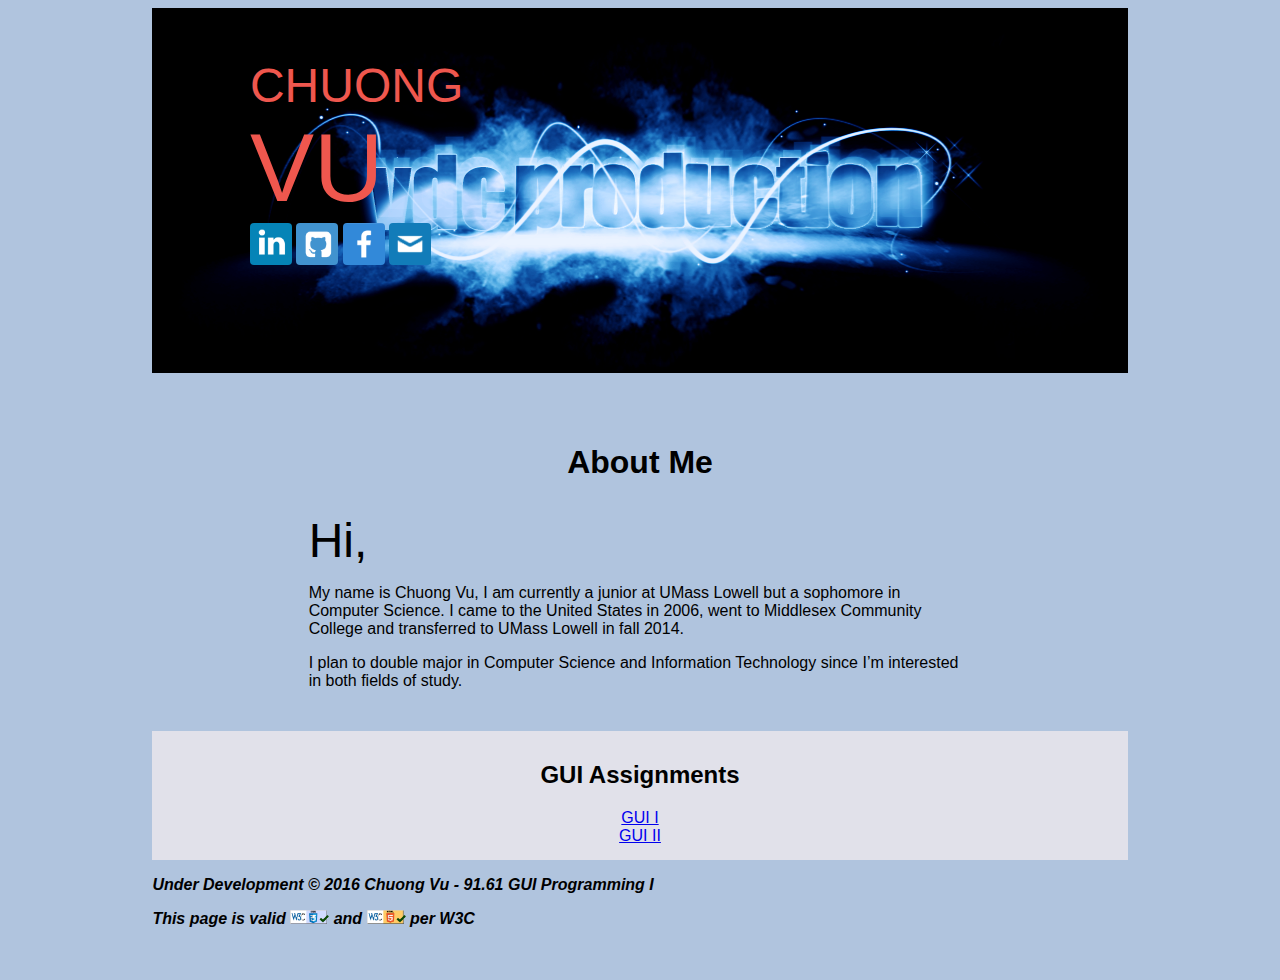
<file: index.html>
<!DOCTYPE html>
<!--
    Name: Chuong Vu
    Email: Chuong_Vu@student.uml.edu
    Major: Computer Science
    School: University of Massachusetts Lowell
    Course: 91.61 GUI Programming I
    Date created: 9/8/2016
    Update Date: 10/4/2016
    Link: http://weblab.cs.uml.edu/~cvu/index.html
    css: http://weblab.cs.uml.edu/~cvu/css/style.css

    Description: Assignment 4: Styling Your First Web Page With CSS
    This is about page, this descript about myself and my study plan in the future
    Resouces: http://www.w3schools.com/html/default.asp 
-->

<html lang="en-US">
    <head>
            <title>UML - Chuong Vu</title>
            <meta charset="UTF-8">
            <!-- stylesheets -->
            <link type="text/css" rel="stylesheet" href="css/style.css">
            <meta name="viewport" content="width=device-width, initial-scale=1.0">
    </head>

    <!-- Body tag -->
    <body>
        <!-- Main Div -->
        <div id='header' class="container-fluid"> 
            <!-- header container -->
            <div class='text-header'>
                <div class="name-tag pad-top-50">
                    <!-- this is first name -->
                    <p class="fname">CHUONG</p>
                    <!-- this is last name -->
                    <p class="lname">VU</p>
                </div>
                <!-- links of social media -->
                <a href="https://www.linkedin.com/in/chuongdvu" class="social-link social-link-alt" target="_blank"><img class="img-social"  src="img/linkedin.png" onmouseover="this.src='img/linkedin-hover.png'" onmouseout="this.src='img/linkedin.png'" alt="Linkedin"></a>
                <a href="https://github.com/vdc1703" class="social-link social-link-alt" target="_blank"><img class="img-social" src="img/github.png" onmouseover="this.src='img/github-hover.png'" onmouseout="this.src='img/github.png'" alt="Github"></a>
                <a href="https://www.facebook.com/vdc1712" class="social-link social-link-alt" target="_blank"><img class="img-social" src="img/facebook.png" onmouseover="this.src='img/facebook-hover.png'" onmouseout="this.src='img/facebook.png'" alt="Facebook"></a>
                <a href="mailto:Chuong_Vu@student.uml.edu" class="social-link social-link-alt" target="_blank"><img class="img-social" src="img/email.png" onmouseover="this.src='img/email-hover.png'" onmouseout="this.src='img/email.png'" alt="Email"></a>
                
                <!-- not in use now at this time since I dont have a good profile picture -->
                <!-- <div class=''> -->
                    <!-- <img class="img-profile" src ="img/profile.png" alt="Profile Picture"> -->
                <!-- </div> -->
            </div>
        </div>

        <!-- About Me -->
        <div class="container-fluid pad-top-50 about">
            <div class="text-center">
                <h1>About Me</h1>
            </div>
            <div class="space">
                <div class="fname">Hi,</div>
                <p>My name is Chuong Vu, I am currently a junior at UMass Lowell but a sophomore in Computer Science. I came to the United States in 2006, went to Middlesex Community College and transferred to UMass Lowell in fall 2014. </p>
                <p>I plan to double major in Computer Science and Information Technology since I’m interested in both fields of study.</p>
            </div>
        </div>

        <!-- Skills -->
        <div class="container-fluid pad-top-10 bg-project">
            <div class="text-center">
                <h2>GUI Assignments</h2>
                <a href="https://vdc1703.github.io/GUI/GUI-1/index.html">GUI I</a>
                <br>
                <a href="https://vdc1703.github.io/GUI-2/index.html">GUI II</a>
            </div>

        </div>  
        <!--Display footer-->
        <div id="footer">   
                <p>Under Development &copy; 2016 Chuong Vu - 91.61 GUI Programming I</p>
                <p>This page is valid 
                    <a href="http://jigsaw.w3.org/css-validator/validator?uri=https%3A%2F%2Fvdc1703.github.io%2FGUI-1%2Findex.html+&profile=css3&usermedium=all&warning=1&vextwarning=&lang=en"><img style="border:0;width:4%" src="img/valid-css.png" alt="Valid CSS!"></a> 
                    and
                    <a href="https://validator.w3.org/nu/?doc=https%3A%2F%2Fvdc1703.github.io%2FGUI-1%2Findex.html"><img style="border:0;width:4%" src="img/html5-courses.png" alt="Valid HTML5"></a>
                    per W3C
                </p>
                <br>
                <br>
        </div>
            <!-- <div class="clear"></div> -->
    </body>

</html>
</file>
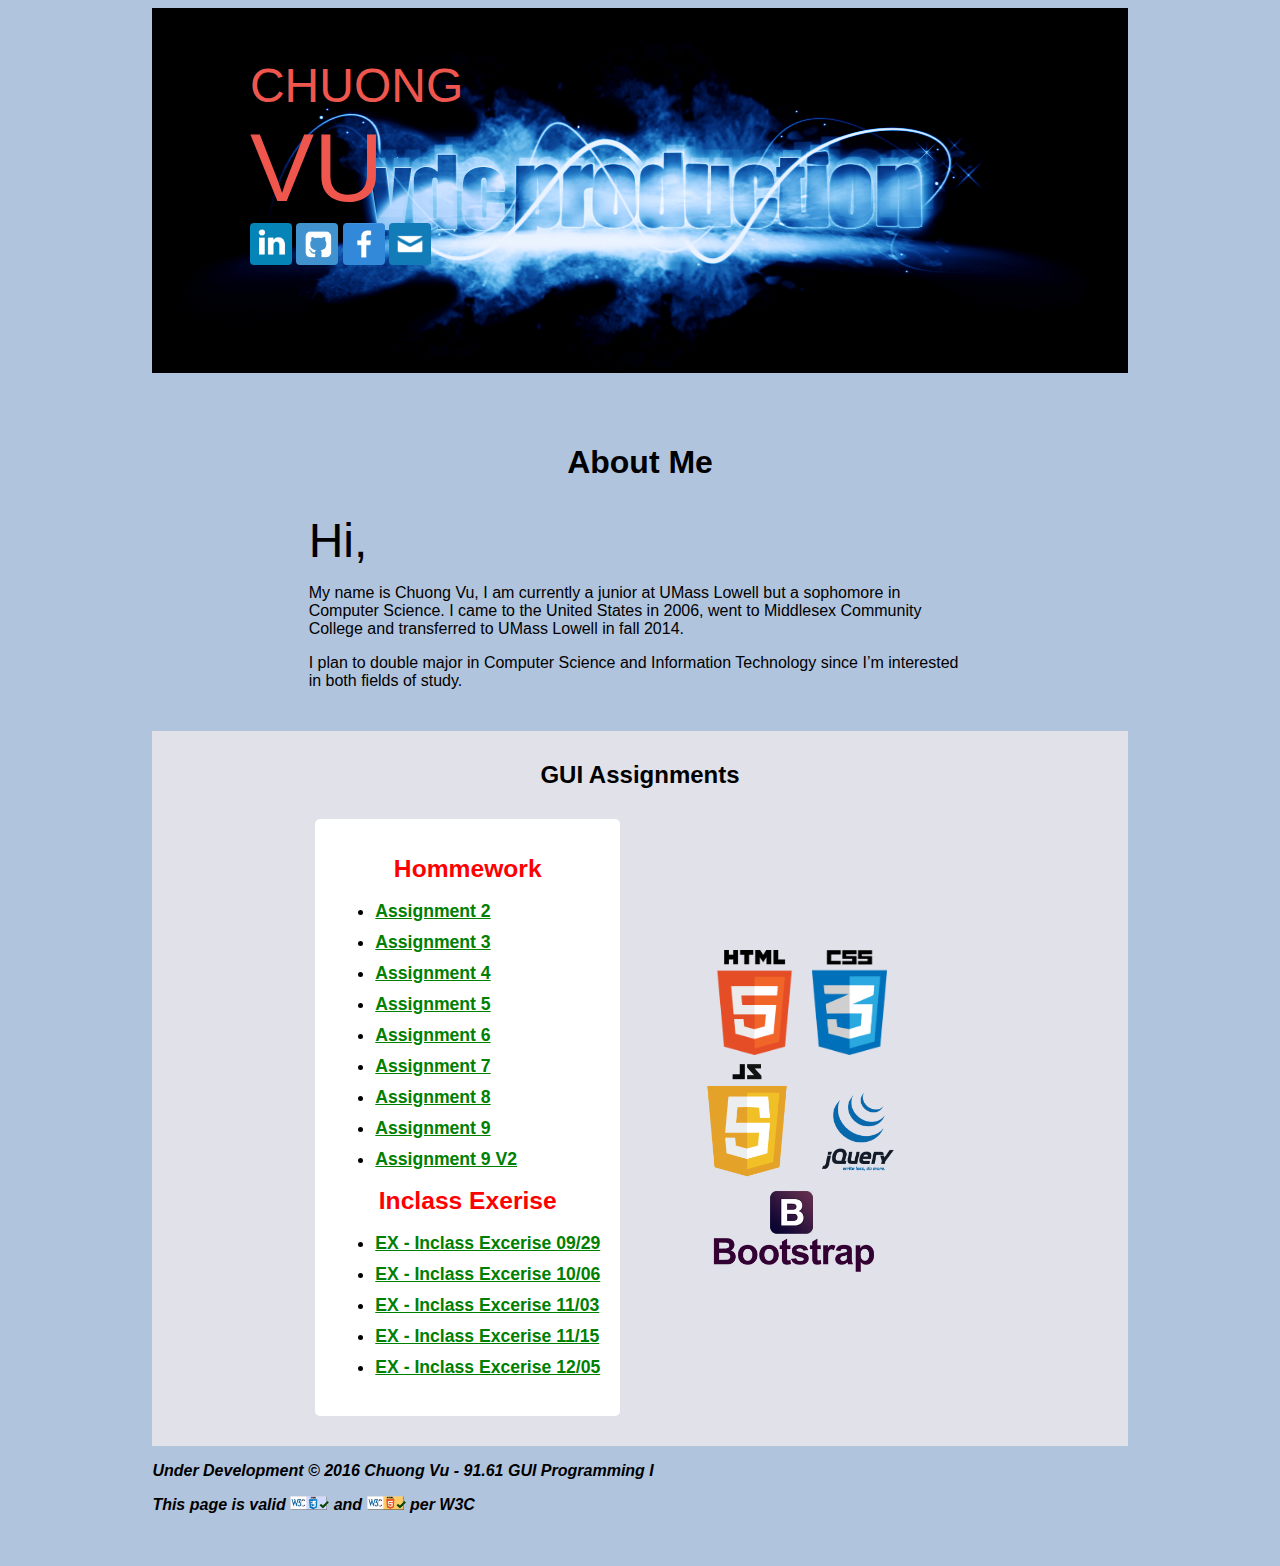
<file: GUI-I/index.html>
<!DOCTYPE html>
<!--
    Name: Chuong Vu
    Email: Chuong_Vu@student.uml.edu
    Major: Computer Science
    School: University of Massachusetts Lowell
    Course: 91.61 GUI Programming I
    Date created: 9/8/2016
    Update Date: 10/4/2016
    Link: http://weblab.cs.uml.edu/~cvu/index.html
    css: http://weblab.cs.uml.edu/~cvu/css/style.css

    Description: Assignment 4: Styling Your First Web Page With CSS
    This is about page, this descript about myself and my study plan in the future
    Resouces: http://www.w3schools.com/html/default.asp 
-->

<html lang="en-US">
    <head>
            <title>UML - Chuong Vu</title>
            <meta charset="UTF-8">
            <!-- stylesheets -->
            <link type="text/css" rel="stylesheet" href="css/style.css">
            <meta name="viewport" content="width=device-width, initial-scale=1.0">
    </head>

    <!-- Body tag -->
    <body>
        <!-- Main Div -->
        <div id='header' class="container-fluid"> 
            <!-- header container -->
            <div class='text-header'>
                <div class="name-tag pad-top-50">
                    <!-- this is first name -->
                    <p class="fname">CHUONG</p>
                    <!-- this is last name -->
                    <p class="lname">VU</p>
                </div>
                <!-- links of social media -->
                <a href="https://www.linkedin.com/in/chuongdvu" class="social-link social-link-alt" target="_blank"><img class="img-social"  src="img/linkedin.png" onmouseover="this.src='img/linkedin-hover.png'" onmouseout="this.src='img/linkedin.png'" alt="Linkedin"></a>
                <a href="https://github.com/vdc1703" class="social-link social-link-alt" target="_blank"><img class="img-social" src="img/github.png" onmouseover="this.src='img/github-hover.png'" onmouseout="this.src='img/github.png'" alt="Github"></a>
                <a href="https://www.facebook.com/vdc1712" class="social-link social-link-alt" target="_blank"><img class="img-social" src="img/facebook.png" onmouseover="this.src='img/facebook-hover.png'" onmouseout="this.src='img/facebook.png'" alt="Facebook"></a>
                <a href="mailto:Chuong_Vu@student.uml.edu" class="social-link social-link-alt" target="_blank"><img class="img-social" src="img/email.png" onmouseover="this.src='img/email-hover.png'" onmouseout="this.src='img/email.png'" alt="Email"></a>
                
                <!-- not in use now at this time since I dont have a good profile picture -->
                <!-- <div class=''> -->
                    <!-- <img class="img-profile" src ="img/profile.png" alt="Profile Picture"> -->
                <!-- </div> -->
            </div>
        </div>

        <!-- About Me -->
        <div class="container-fluid pad-top-50 about">
            <div class="text-center">
                <h1>About Me</h1>
            </div>
            <div class="space">
                <div class="fname">Hi,</div>
                <p>My name is Chuong Vu, I am currently a junior at UMass Lowell but a sophomore in Computer Science. I came to the United States in 2006, went to Middlesex Community College and transferred to UMass Lowell in fall 2014. </p>
                <p>I plan to double major in Computer Science and Information Technology since I’m interested in both fields of study.</p>
            </div>
        </div>

        <!-- Skills -->
        <div class="container-fluid pad-top-10 bg-project">
            <div class="text-center">
                <h2>GUI Assignments</h2>
            </div>

            <div class="container-fluid text-center pad-top-10">
                <div class="project-table container-fluid project-assignment">
                    <div class="content-list">
                        <h1>Hommework</h1>
                        <!-- for all the link to class assignments -->
                        <ul class="text-left">
                            <li class="dropdown"><a href="HW2/index.html">Assignment 2</a>
                                <div class="dropdown-content">
                                   <p>Creating Your First Web Page</p>
                                </div>
                            </li>
                            <li class="dropdown"><a href="HW3_source/index.html">Assignment 3</a>
                                <div class="dropdown-content">
                                    <p>Style a Site with External CSS</p>
                                </div>
                            </li>
                            <li class="dropdown"><a href="index.html">Assignment 4</a>
                                <div class="dropdown-content">
                                    <p>Styling Your First Web Page With CSS</p>
                                </div>
                            </li>
                            <li class="dropdown"><a href="https://vdc1703.github.io/GUI-1/index.html">Assignment 5</a>
                                <div class="dropdown-content">
                                    <p>Posting a Page to GitHub</p>
                                </div>
                            </li>
                            <li class="dropdown"><a href="HW6/index.html">Assignment 6</a>
                                <div class="dropdown-content">
                                    <p>Creating an Interactive Dynamic Table</p>
                                </div>
                            </li>
                            <li class="dropdown"><a href="HW7/index.html">Assignment 7</a>
                                <div class="dropdown-content">
                                    <p>Using the jQuery Validation Plugin with Your Dynamic Table</p>
                                </div>
                            </li>
                            <li class="dropdown"><a href="HW8/index.html">Assignment 8</a>
                                <div class="dropdown-content">
                                    <p>Using the jQuery UI Slider and Tab Widgets</p>
                                </div>
                            </li>
                            <li class="dropdown"><a href="HW9/index.html">Assignment 9</a>
                                <div class="dropdown-content">
                                    <p>Implementing a Bit of Scrabble with Drag-and-Drop</p>
                                </div>
                            </li>
                            <li class="dropdown"><a href="HW9v2/index.html">Assignment 9 V2</a>
                                <div class="dropdown-content">
                                    <p>Implementing a Bit of Scrabble with Drag-and-Drop</p>
                                </div>
                            </li>
                        </ul>
                    </div>

                   <!--  this one is for inclass excerise -->
                    <div class="content-list">
                        <h1>Inclass Exerise</h1>
                        <ul class="text-left">
                            <li><a href="inclass_9_29/index.html">EX - Inclass Excerise 09/29</a></li>
                            <li><a href="inclass_10_6/Exercise.html">EX - Inclass Excerise 10/06</a></li>
                            <li><a href="inclass5_11_3/example.html">EX - Inclass Excerise 11/03</a></li>
                            <li><a href="inclass6_handout/index.html">EX - Inclass Excerise 11/15</a></li>
                            <li><a href="inclass7_handout/index.html">EX - Inclass Excerise 12/05</a></li>
                        </ul>
                    </div>
                </div>

                <!-- the pictures of object like css, javascript, jquery, bootstrap -->
                <div class='project-table project-img'>
                    <!-- <img class='cplusplus' src='img/cplusplus.png' alt='c++'> -->
                    <img class="html5" src="img/HTML5.png" alt="html5">
                    <img class="css3" src="img/CSS3.png" alt="CSS3">
                    <img class="javas" src="img/javascript.png" alt="javascript">
                    <img class="jquery" src="img/jquery.png" alt="jquery">
                    <img class="bootstrap" src="img/bootstrap.png" alt="bootstrap">
                </div>
            </div>
        </div>  
        <!--Display footer-->
        <div id="footer">   
                <p>Under Development &copy; 2016 Chuong Vu - 91.61 GUI Programming I</p>
                <p>This page is valid 
                    <a href="http://jigsaw.w3.org/css-validator/validator?uri=https%3A%2F%2Fvdc1703.github.io%2FGUI-1%2Findex.html+&profile=css3&usermedium=all&warning=1&vextwarning=&lang=en"><img style="border:0;width:4%" src="img/valid-css.png" alt="Valid CSS!"></a> 
                    and
                    <a href="https://validator.w3.org/nu/?doc=https%3A%2F%2Fvdc1703.github.io%2FGUI-1%2Findex.html"><img style="border:0;width:4%" src="img/html5-courses.png" alt="Valid HTML5"></a>
                    per W3C
                </p>
                <br>
                <br>
        </div>
            <!-- <div class="clear"></div> -->
    </body>

</html>
</file>
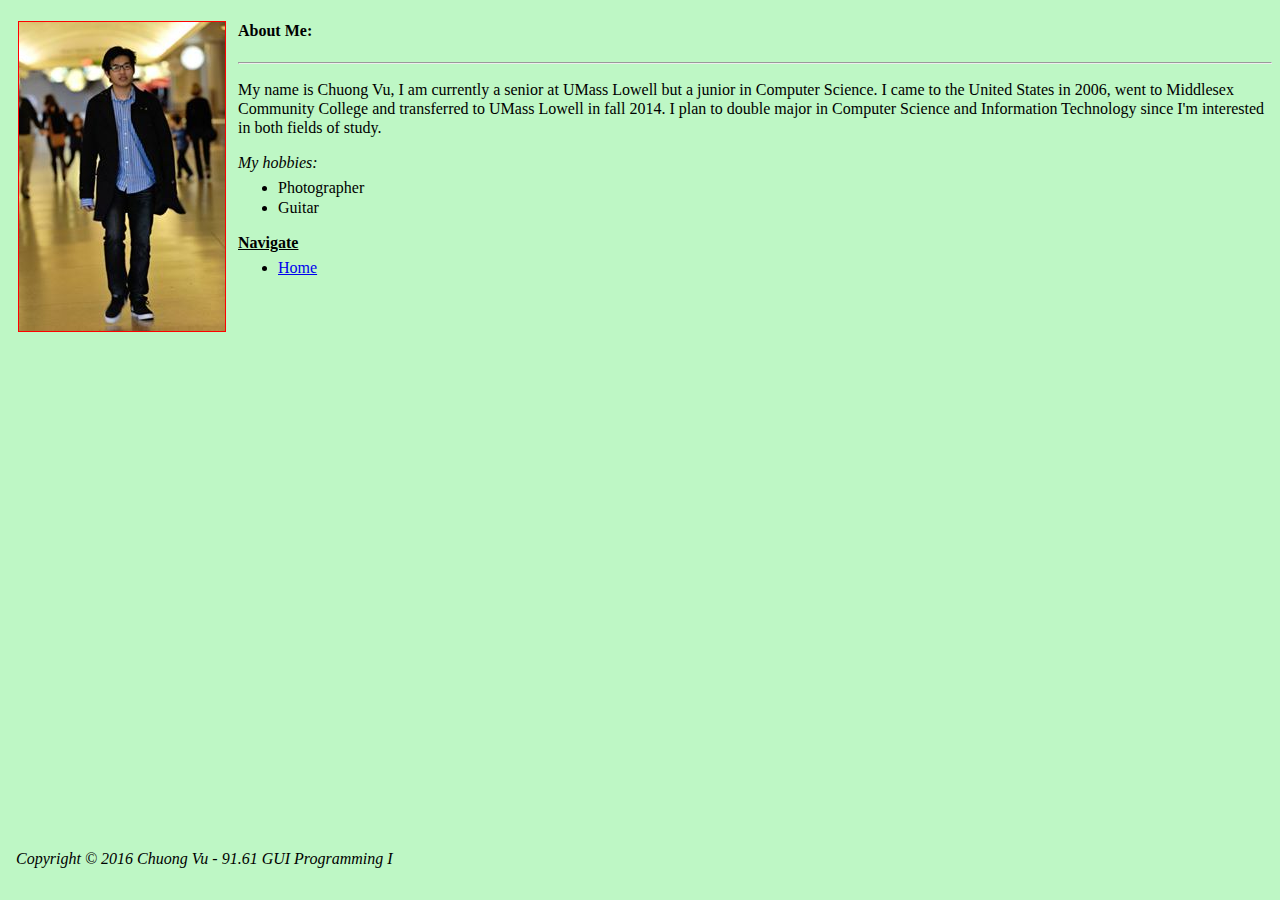
<file: HW2/index.html>
<!DOCTYPE html>
<!--
Name: Chuong Vu
Email: Chuong_Vu@student.uml.edu
Major: Computer Science
School: University of Massachusetts Lowell
Course: 91.61 GUI Programming I
Date created: 9/8/2016
Link: http://weblab.cs.uml.edu/~cvu/index.html
Description: This is about page, this descript about myself and my study plan in the future
Resouces: http://www.w3schools.com/html/default.asp	
-->

<html lang="en-US">
<head>
        <meta charset="UTF-8">
        <title>About Me - Chuong Vu</title>
        <link type="text/css" rel="stylesheet" href="css/style.css">
</head>

<!-- Body tag -->
<body class="imgbg">
<div class="divmain"> 
	<!-- Profile Picture -->
	<div class="divpic">
		<img src="img/me.jpg" alt="ChuongVu">
	</div>

	<!-- Description: Introduction about my self -->
	<div class="divtext">
		<h4>About Me:</h4>
		<hr>
		<p>My name is Chuong Vu, I am currently a senior at UMass Lowell but a junior in Computer Science. I came to the United States in 2006, went to Middlesex Community College and transferred to UMass Lowell in fall 2014. I plan to double major in Computer Science and Information Technology since I'm interested in both fields of study.</p>

		<p><i>My hobbies:</i></p>
		<ul>
			<li>Photographer</li>
			<li>Guitar</li>
		</ul>

		<!-- Menu-->
		<p><b><u>Navigate</u></b></p>
		<ul>
			<li><a href="index.html">Home</a></li>
			
			<!-- This is for future links
			<li><a href="assignments.html">Assignments</a></li>
			<li><a href="projects.html">Projects</a></li>
			-->
		</ul>
	</div>
</div>

	<!--Display footer-->
	<div class="footer">
		<p>Copyright &copy; 2016 Chuong Vu - 91.61 GUI Programming I</p>
	</div>

</body>

</html>
</file>
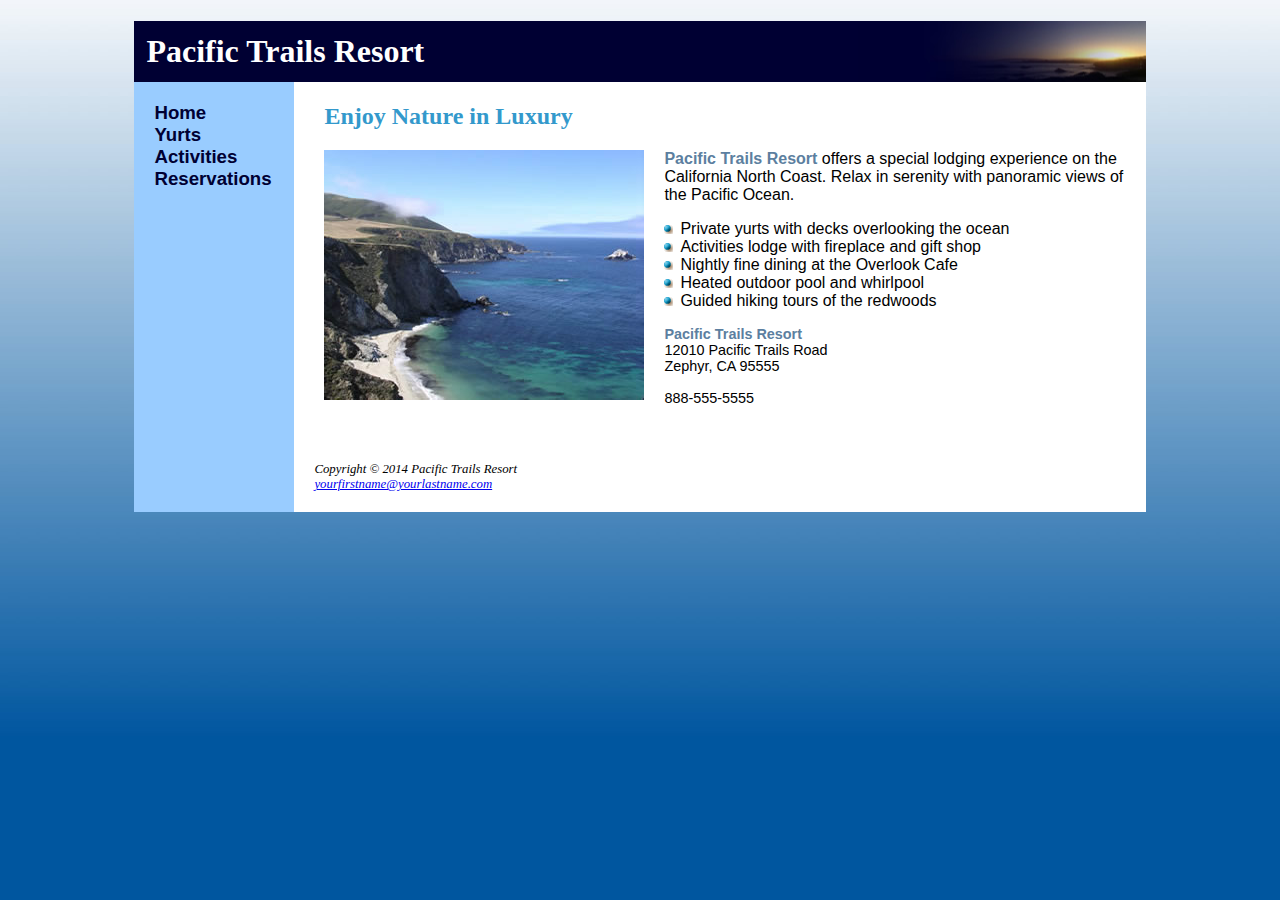
<file: HW3_source/index.html>
<!DOCTYPE html>
<html lang="en">
<head>
    <title>Pacific Trails Resort</title>
    <meta charset="utf-8">
    <link href="pacific.css" rel="stylesheet">
    <meta name="viewport" content="width=device-width, initial-scale=1.0">
    <!--[if lt IE 9]>
   <script src="http://html5shim.googlecode.com/svn/trunk/html5.js"> </script>   <![endif]-->
</head>
<body>
    <div id="wrapper">
        <header>
            <h1>Pacific Trails Resort</h1>
        </header>
        <nav>
            <ul>
                <li><a href="index.html">Home</a>
                </li>
                <li><a href="yurts.html">Yurts</a>
                </li>
                <li><a href="activities.html">Activities</a>
                </li>
                <li><a href="reservations.html">Reservations</a>
            </ul>
        </nav>
        <div id="content">
            <h2>Enjoy Nature in Luxury</h2>
            <img src="coast.jpg" alt="Pacific Coast">
            <p><span class="resort">Pacific Trails Resort</span> offers a special lodging experience on the California North Coast. Relax in serenity with panoramic views of the Pacific Ocean.</p>
            <ul>
                <li>Private yurts with decks overlooking the ocean</li>
                <li>Activities lodge with fireplace and gift shop</li>
                <li>Nightly fine dining at the Overlook Cafe</li>
                <li>Heated outdoor pool and whirlpool</li>
                <li>Guided hiking tours of the redwoods</li>
            </ul>
            <div id="contact">
                <span class="resort">Pacific Trails Resort</span>
                <br> 12010 Pacific Trails Road
                <br> Zephyr, CA 95555
                <br>
                <br> 888-555-5555
                <br>
                <br>
            </div>
        </div>
        <footer>
            Copyright &copy; 2014 Pacific Trails Resort
            <br>
            <a href="mailto:yourfirstname@yourlastname.com">yourfirstname@yourlastname.com</a>
        </footer>
    </div>
</body>

</html>
</file>
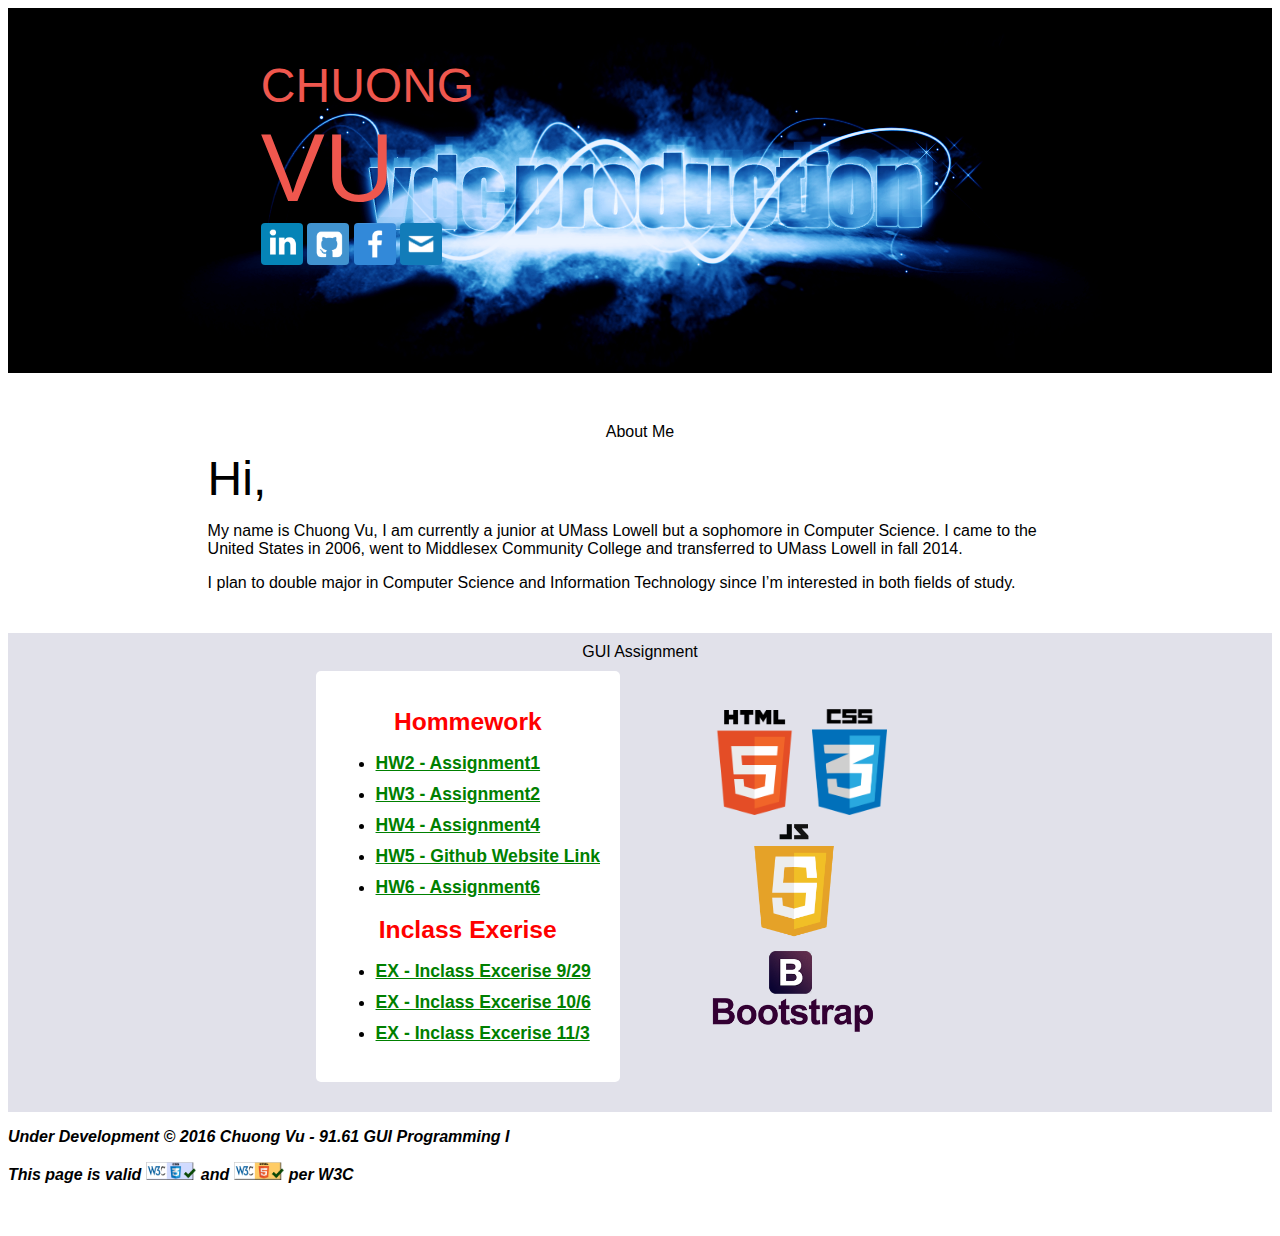
<file: HW4/index.html>
<!DOCTYPE html>
<!--
Name: Chuong Vu
Email: Chuong_Vu@student.uml.edu
Major: Computer Science
School: University of Massachusetts Lowell
Course: 91.61 GUI Programming I
Date created: 9/8/2016
Update Date: 10/4/2016
Link: http://weblab.cs.uml.edu/~cvu/index.html
css: http://weblab.cs.uml.edu/~cvu/cstyle.css

Description: This is about page, this descript about myself and my study plan in the future
Resouces: http://www.w3schools.com/html/default.asp	
-->

<html lang="en-US">
<head>
        <title>UML - Chuong Vu</title>
		<meta charset="UTF-8">
        <link type="text/css" rel="stylesheet" href="style.css">
		<meta name="viewport" content="width=device-width, initial-scale=1.0">
</head>

<!-- Body tag -->
<body>
	<!-- Main Div -->
	<div id='header' class="container-fluid"> 
		<div class='text-header'>
			<div class="name-tag pad-top-50">
				<p class="fname">CHUONG</p>
				<p class="lname">VU</p>
			</div>
			<a href="https://www.linkedin.com/in/chuongdvu" class="social-link social-link-alt" target="_blank"><img class="img-social"  src="img/linkedin.png" onmouseover="this.src='img/linkedin-hover.png'" onmouseout="this.src='img/linkedin.png'" alt="Linkedin"></a>
			<a href="https://github.com/vdc1703" class="social-link social-link-alt" target="_blank"><img class="img-social" src="img/github.png" onmouseover="this.src='img/github-hover.png'" onmouseout="this.src='img/github.png'" alt="Github"></a>
			<a href="https://www.facebook.com/vdc1712" class="social-link social-link-alt" target="_blank"><img class="img-social" src="img/facebook.png" onmouseover="this.src='img/facebook-hover.png'" onmouseout="this.src='img/facebook.png'" alt="Facebook"></a>
			<a href="mailto:Chuong_Vu@student.uml.edu" class="social-link social-link-alt" target="_blank"><img class="img-social" src="img/email.png" onmouseover="this.src='img/email-hover.png'" onmouseout="this.src='img/email.png'" alt="Email"></a>
			<!-- <div class=''> -->
				<!-- <img class="img-profile" src ="img/profile.png" alt="Profile Picture"> -->
			<!-- </div> -->
		</div>
	</div>
	
	<!-- About Me -->
	<div class="container-fluid pad-top-50 about">
		<div class="text-center">About Me</div>
		<div class="space">
			<div class="fname">Hi,</div>
			<p>My name is Chuong Vu, I am currently a junior at UMass Lowell but a sophomore in Computer Science. I came to the United States in 2006, went to Middlesex Community College and transferred to UMass Lowell in fall 2014. </p>
			<p>I plan to double major in Computer Science and Information Technology since I’m interested in both fields of study.</p>
		</div>
	</div>
		
	<!-- Skills -->
	<div class="container-fluid pad-top-10 bg-project ">
		<div class="text-center">GUI Assignment</div>
		<div class='container-fluid text-center pad-top-10'>
			<div class='project-table container-fluid project-assignment'>
				<div class='content-list'>
					<h1>Hommework</h1>
					<ul class='text-left'>
						<li><a href="HW2/index.html">HW2 - Assignment1</a></li>
						<li><a href="HW3_source/index.html">HW3 - Assignment2</a></li>
						<li><a href="index.html">HW4 - Assignment4</a></li>
						<li><a href="https://vdc1703.github.io/GUI-1/index.html">HW5 - Github Website Link</a></li>
						<li><a href="HW6/index.html">HW6 - Assignment6</a></li>
					</ul>
				</div>
				<div class='content-list'>
					<h1>Inclass Exerise</h1>
					<ul class='text-left'>
						<li><a href="inclass_9_29/index.html">EX - Inclass Excerise 9/29</a></li>
						<li><a href="inclass_10_6/Exercise.html">EX - Inclass Excerise 10/6</a></li>
						<li><a href="inclass5_11_3/example.html">EX - Inclass Excerise 11/3</a></li>
					</ul>
				</div>
			</div>
			<div class='project-table project-img'>
				<!-- <img class='cplusplus' src='img/cplusplus.png' alt='c++'> -->
				<img class='html5' src='img/HTML5.png' alt='html5'>
				<img class='css3' src='img/CSS3.png' alt='CSS3'>
				<img class='javas' src='img/javascript.png' alt='javascript'>
				<img class='bootstrap' src='img/bootstrap.png' alt='bootstrap'>
			</div>
		</div>
	</div>
	
		
		
		
	<!--Display footer-->

	
	<div id="footer">	
			<p>Under Development &copy; 2016 Chuong Vu - 91.61 GUI Programming I</p>
			<p>This page is valid 
                <a href="http://jigsaw.w3.org/css-validator/validator?uri=https%3A%2F%2Fvdc1703.github.io%2FGUI-1%2FHW6%2Findex.html&profile=css3&usermedium=all&warning=1&vextwarning=&lang=en"><img style="border:0;width:4%" src="img/valid-css.png" alt="Valid CSS!"></a> 
				and
                <a href="https://validator.w3.org/nu/?doc=https%3A%2F%2Fvdc1703.github.io%2FGUI-1%2FHW6%2Findex.html"><img style="border:0;width:4%" src="img/html5-courses.png" alt="Valid HTML5"></a>
				per W3C
			</p>
			<br>
			<br>
  
	</div>
		<!-- <div class="clear"></div> -->
</body>

</html>
</file>
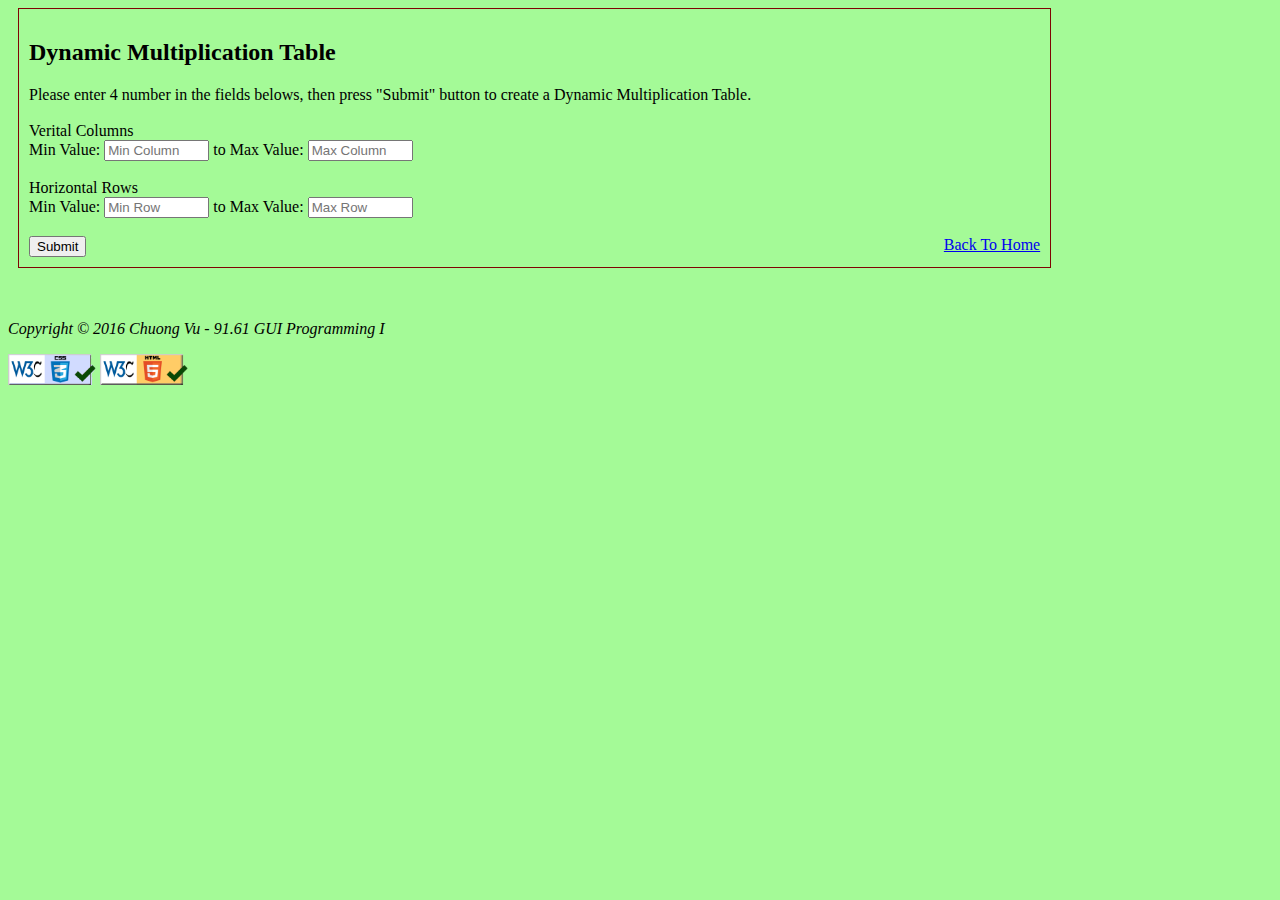
<file: HW6/index.html>
<!DOCTYPE html>
<!--
    Name: Chuong Vu
    Email: Chuong_Vu@student.uml.edu
    Date: 11/3/2016
    Major: Computer Science
    School: University of Massachesetts Lowell
    Course: 91.61 GUI Programming I
    Link: http://weblab.cs.uml.edu/~cvu/HW6/index.html
    css: http://weblab.cs.uml.edu/~cvu/HW6/css/style.css
    Javascript: http://weblab.cs.uml.edu/~cvu/HW6/js/hw6.js
    Description: Assignment 6 - Creating an Interactive Dynamic Table
    Copyright @ 2016 Chuong Vu - 91.61 GUI Programming I
-->

<html lang="en-US">
    <head>
        <meta charset="UTF-8">
        <title>Dynamic Multiplication Table</title>
        <!-- stylesheets -->
        <link type="text/css" rel="stylesheet" href="css/style.css">
    </head>

    <body>
        <div class="main">
            <!-- User input form with Error tag message -->
            <form>
                <h2>Dynamic Multiplication Table</h2>
                Please enter 4 number in the fields belows, then press "Submit" button to create a Dynamic Multiplication Table.<br><br>
                Verital Columns<br>
                Min Value: <input type="text" id="inputNum1" name="number1" placeholder="Min Column" size="10" value="">
                to Max Value: <input type="text" id="inputNum2" name="number2" placeholder="Max Column" size="10" value="">
                <br><br>
                Horizontal Rows<br>
                Min Value: <input type="text" id="inputNum3" name="number3" placeholder="Min Row" size="10" value="">
                to Max Value: <input type="text" id="inputNum4" name="number4" placeholder="Max Row" size="10" value="">
                <br><br>
                <!--Submit Button-->
                <input type="button" onclick="myFunction();" value="Submit">
                
                <!-- Link back to Homepage -->
                <a href="../index.html" class="link">Back To Home</a>
                
                <!-- Error Meaage Output -->
                <div id='errorMessage'></div>

            </form>
        </div>
        <!-- Table output -->
        <div id='table'></div>

        <br><br>
        <!--Display footer-->
        <div class="clear"></div>
        <div id="footer">
            <p>Copyright &copy; 2016 Chuong Vu - 91.61 GUI Programming I</p>
            <!-- W3C valid html5 and css3 -->
            <p>
                <a href="http://jigsaw.w3.org/css-validator/validator?uri=https%3A%2F%2Fvdc1703.github.io%2FGUI-1%2FHW6%2Findex.html&profile=css3&usermedium=all&warning=1&vextwarning=&lang=en"><img style="border:0;width:88px;height:31px" src="img/valid-css.png" alt="Valid CSS!"></a> 
                <a href="https://validator.w3.org/nu/?doc=https%3A%2F%2Fvdc1703.github.io%2FGUI-1%2FHW6%2Findex.html"><img style="border:0;width:88px;height:31px" src="img/html5-courses.png" alt="Valid HTML5"></a>
            </p>
        </div>
    <!--load javascript file-->
    <script type="text/javascript" src="js/hw6.js"></script>
    </body>
</html>
</file>
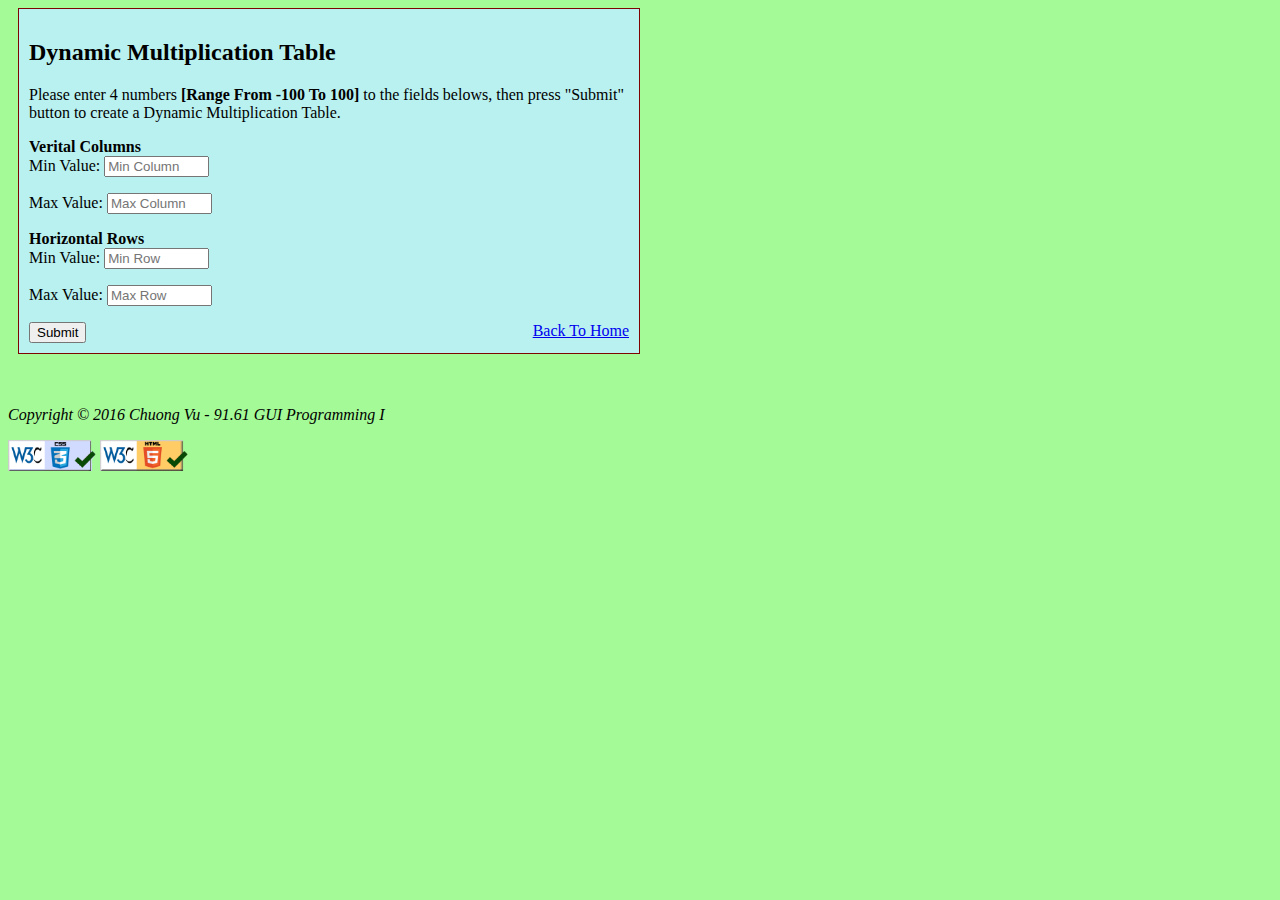
<file: HW7/index.html>
<!DOCTYPE html>
<!--
    Name: Chuong Vu
    Email: Chuong_Vu@student.uml.edu
    Date: 11/15/2016
    Major: Computer Science
    School: University of Massachesetts Lowell
    Course: 91.61 GUI Programming I
    Link: http://weblab.cs.uml.edu/~cvu/HW7/index.html
    css: http://weblab.cs.uml.edu/~cvu/HW7/css/style.css
    Javascript: http://weblab.cs.uml.edu/~cvu/HW7/js/hw7.js
    Description: Assignment 7 - Using the jQuery Validation Plugin with Your Dynamic Table
    Copyright @ 2016 Chuong Vu - 91.61 GUI Programming I
-->

<html lang="en-US">
    <head>
        <meta charset="UTF-8">
        <title>Dynamic Multiplication Table</title>
        <!-- stylesheets -->
        <link type="text/css" rel="stylesheet" href="css/style.css">
    </head>

    <body>
        <div class="main">
            <!-- User input form with Error tag message -->
            <form id="input-form">
                <h2>Dynamic Multiplication Table</h2>
                Please enter 4 numbers <b>[Range From -100 To 100]</b> to the fields belows, then press "Submit" button to create a Dynamic Multiplication Table.<br>

                <p><b>Verital Columns</b><br>Min Value: <input type="text" id="fCol" name="fCol" placeholder="Min Column" size="10" value=""></p>
                <p>Max Value: <input type="text" id="lCol" name="lCol" placeholder="Max Column" size="10" value=""></p>

                <p><b>Horizontal Rows</b> <br>Min Value: <input type="text" id="fRow" name="fRow" placeholder="Min Row" size="10" value=""></p>
                <p>Max Value: <input type="text" id="lRow" name="lRow" placeholder="Max Row" size="10" value="" ></p>
             
                <!--Submit Button-->
                <input type="submit" id="submit" value="Submit" />
                
                <!-- Link back to Homepage -->
                <a href="../index.html" class="link">Back To Home</a>

            </form>
        </div>
        <!-- Table output -->
        <div id='table'></div>

        <br><br>
        <!--Display footer-->
        <div class="clear"></div>
        <div id="footer">
            <p>Copyright &copy; 2016 Chuong Vu - 91.61 GUI Programming I</p>
            <!-- W3C valid html5 and css3 -->
            <p>
                <a href="http://jigsaw.w3.org/css-validator/validator?uri=http%3A%2F%2Fweblab.cs.uml.edu%2F~cvu%2FHW7%2Findex.html&profile=css3&usermedium=all&warning=1&vextwarning=&lang=en"><img style="border:0;width:88px;height:31px" src="img/valid-css.png" alt="Valid CSS!"></a> 
                <a href="https://validator.w3.org/nu/?doc=http%3A%2F%2Fweblab.cs.uml.edu%2F~cvu%2FHW7%2Findex.html"><img style="border:0;width:88px;height:31px" src="img/html5-courses.png" alt="Valid HTML5"></a>
            </p>
        </div>
	<!-- jQuery -->
    <script src="js/jquery-3.1.1.min.js"></script>
	<!-- jQuery Validation plugin -->
    <script src="js/jquery.validate.js"></script>
    <!--load javascript file-->
    <script type="text/javascript" src="js/hw7.js"></script>
    </body>
</html>
</file>
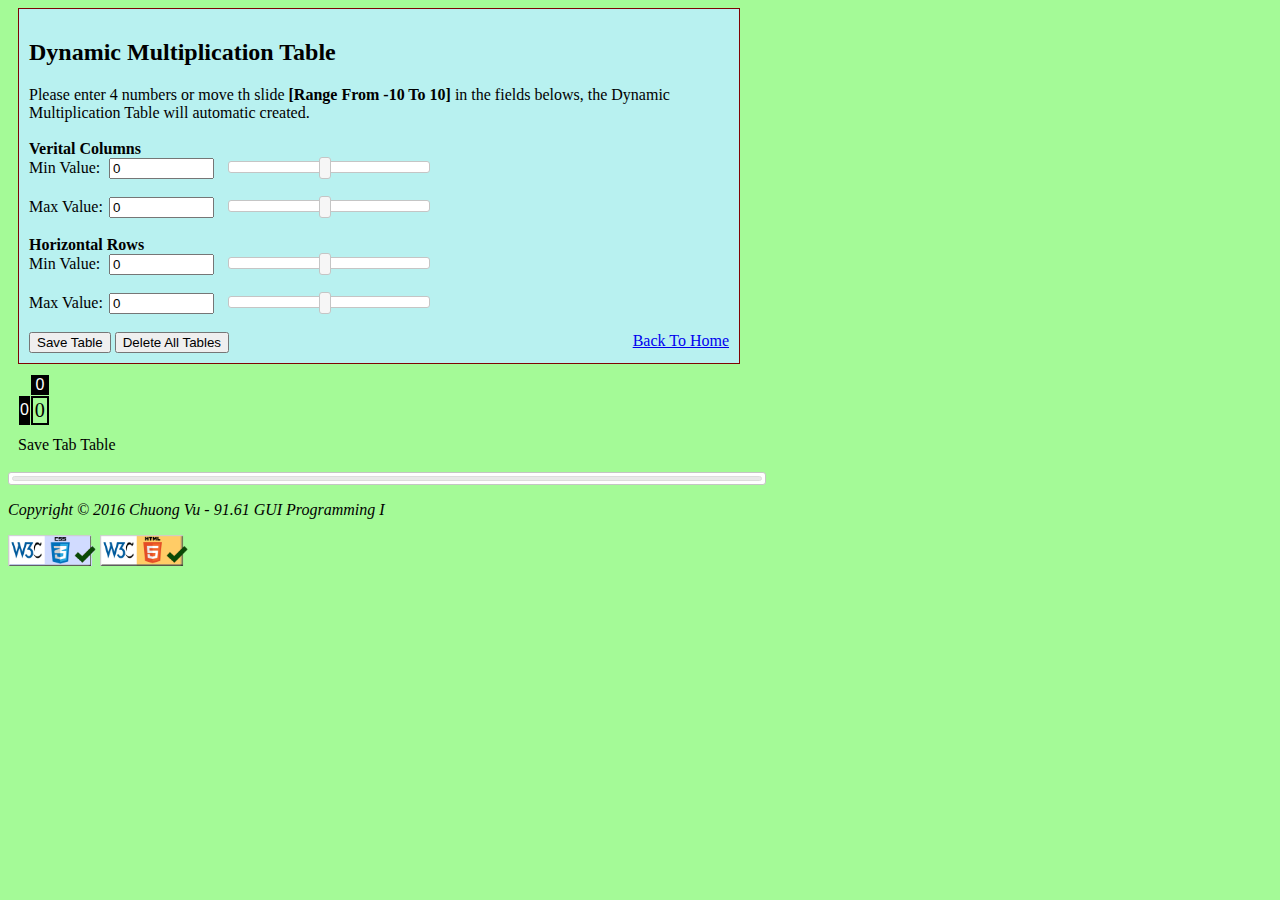
<file: HW8/index.html>
<!DOCTYPE html>
<!--
    Name: Chuong Vu
    Email: Chuong_Vu@student.uml.edu
    Date: 11/22/2016
    Major: Computer Science
    School: University of Massachesetts Lowell
    Course: 91.61 GUI Programming I
    Link: https://vdc1703.github.io/GUI-1/HW8/index.html
    css: https://vdc1703.github.io/GUI-1/HW8/css/style.css
    Javascript: https://vdc1703.github.io/GUI-1/HW8/js/hw8.js
    Description: Assignment 8 - Using the jQuery UI Slider and Tab Widgets
    Copyright @ 2016 Chuong Vu - 91.61 GUI Programming I
-->

<html lang="en-US">
    <head>
        <meta charset="UTF-8">
        <title>Dynamic Multiplication Table</title>
		<!-- jQuery UI css -->
		<link type="text/css" rel="stylesheet" href="css/jquery-ui.min.css">
		<!-- stylesheets -->
        <link type="text/css" rel="stylesheet" href="css/style.css">
    </head>

    <body>
		<div id="main">
			<!-- User input form with Error tag message -->
			<form id="input-form">
				<h2>Dynamic Multiplication Table</h2>
				Please enter 4 numbers or move th slide <b>[Range From -10 To 10]</b> in the fields belows, the Dynamic Multiplication Table will automatic created.<br>
				  <br>
				<p class="inputf"><b>Verital Columns</b><br><label>Min Value:</label><input type="text" id="fCol" name="fCol" placeholder="Min Column" size="10" value="0"></p>
				<div id="slider1" class="inputslider"></div>
				<br><br>
				
				<p class="inputf"><label>Max Value:</label><input type="text" id="lCol" name="lCol" placeholder="Max Column" size="10" value="0"></p>
				<div id="slider2" class="inputslider"></div>
				<br><br>
				
				<p class="inputf"><b>Horizontal Rows</b> <br><label>Min Value:</label><input type="text" id="fRow" name="fRow" placeholder="Min Row" size="10" value="0"></p>
				<div id="slider3" class="inputslider"></div>
				<br><br>
				
				<p class="inputf"><label>Max Value:</label><input type="text" id="lRow" name="lRow" placeholder="Max Row" size="10" value="0"></p>
				<div id="slider4" class="inputslider"></div>
				
				<br><br>
				<!--Submit Button-->
				<input type="submit" id="button-submit" value="Save Table">
				<input type="button" id="deteletabs" value="Delete All Tables">
				<!-- Link back to Homepage -->
				<a href="../index.html" class="link">Back To Home</a>

				<!-- Error Meaage Output -->
				<div id='errorMessage'></div>
			</form>
		</div>
		
		<div class="clear"></div>
		<!-- Table output -->
		<div id='table'></div>
		
		<div class="clear"></div>
		<div id="msgnotes">Save Tab Table</div>
		<br />
		<!-- Tabs Savers -->
    <div id="divTabs">
			<ul id="ulTabs"></ul>
		</div> 

        <!--Display footer-->
        <div class="clear"></div>
        <div id="footer">
            <p>Copyright &copy; 2016 Chuong Vu - 91.61 GUI Programming I</p>
            <!-- W3C valid html5 and css3 -->
            <p>
                <a href="http://jigsaw.w3.org/css-validator/validator?uri=https%3A%2F%2Fvdc1703.github.io%2FGUI-1%2FHW8%2Findex.html&profile=css3&usermedium=all&warning=1&vextwarning=&lang=en"><img style="border:0;width:88px;height:31px" src="img/valid-css.png" alt="Valid CSS!"></a> 
                <a href="https://validator.w3.org/nu/?doc=https%3A%2F%2Fvdc1703.github.io%2FGUI-1%2FHW8%2Findex.html"><img style="border:0;width:88px;height:31px" src="img/html5-courses.png" alt="Valid HTML5"></a>
            </p>
        </div>
	<!-- jQuery -->
    <script src="js/jquery-3.1.1.min.js"></script>
	<!-- jQuery UI-->
    <script src="js/jquery-ui.min.js"></script>
	<!-- jQuery Validation plugin -->
    <script src="js/jquery.validate.js"></script>
    <!--load javascript file-->
    <script type="text/javascript" src="js/hw8.js"></script>
    </body>
</html>
</file>
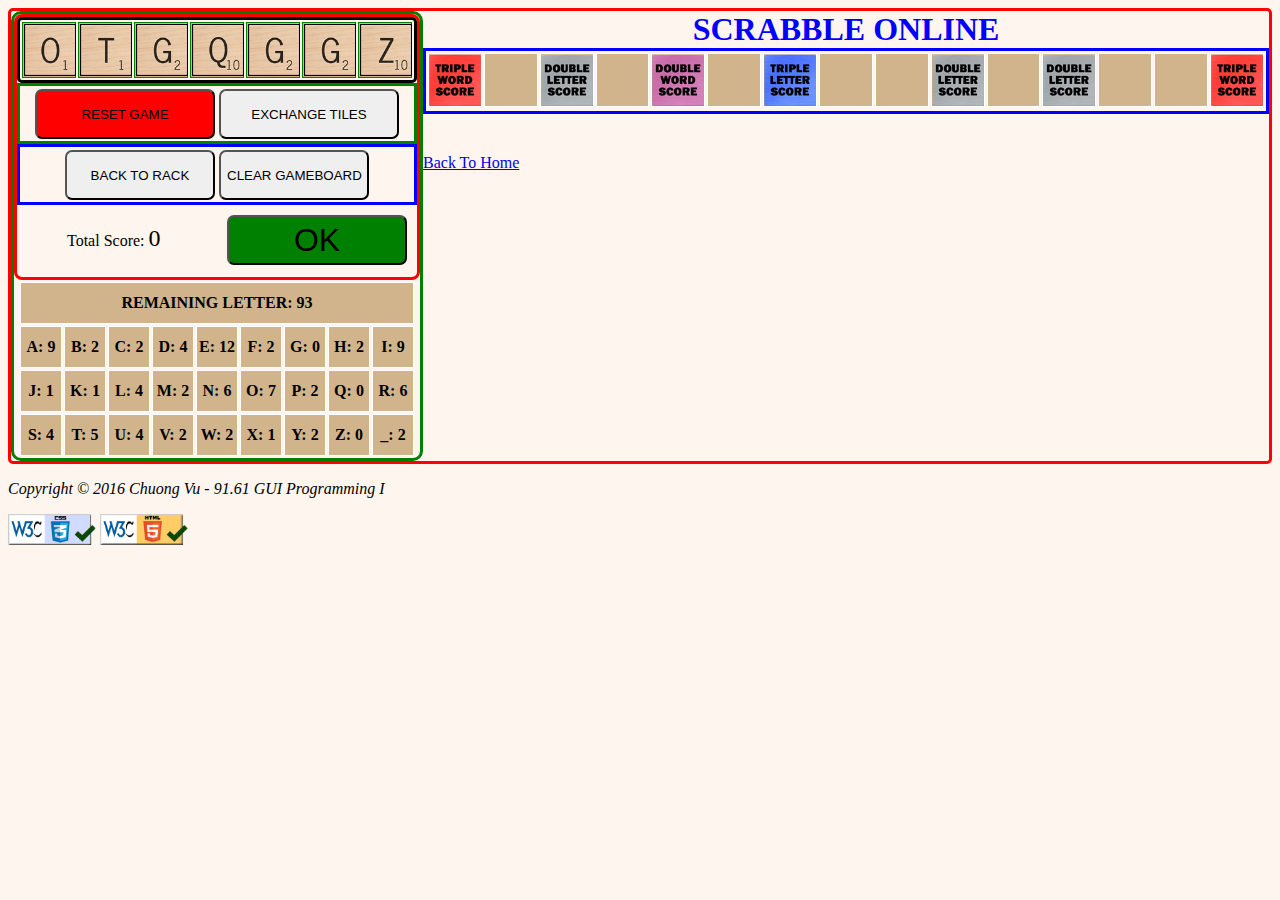
<file: HW9/index.html>
<!DOCTYPE html>
<!--
    Name: Chuong Vu
    Email: Chuong_Vu@student.uml.edu
    Date: 11/22/2016
    Major: Computer Science
    School: University of Massachesetts Lowell
    Course: 91.61 GUI Programming I
    Link: https://vdc1703.github.io/GUI-1/HW9/index.html
    css: https://vdc1703.github.io/GUI-1/HW9/css/style.css
    Javascript: https://vdc1703.github.io/GUI-1/HW9/js/hw9.js
    Description: Assignment 9 - Implementing a Bit of Scrabble with Drag-and-Drop
                This assignment is write a Scrabble game using jquery-ui.
                
    Copyright @ 2016 Chuong Vu - 91.61 GUI Programming I
-->

<html lang="en-US">
    <head>
        <meta charset="UTF-8">
        <title>Scrabble Online</title>
        <!-- jQuery UI css -->
        <link type="text/css" rel="stylesheet" href="css/jquery-ui.min.css">
        <!-- stylesheets -->
        <link type="text/css" rel="stylesheet" href="css/style.css">
    </head>

    <body>
        <!-- main div contain everything -->
        <div id="main">
            <!-- this is left panel -->
            <div id="panel-left">
                <!-- infor box contain Letter Rack and Score -->
                <div id="info">
                    <!-- Letter Rack -->
                    <div id="tiles-rack" class="shadow">
                    </div>
                    <!-- Reset and Exchange Title -->
                    <div id="shuff-exchange">
                        <input type="submit" id="resetgame" value="RESET GAME">
                        <input type="submit" id="exchange" value="EXCHANGE TILES">

                    </div>
                    <div id="C_Board">
                        <input type="submit" id="back_rack" value="BACK TO RACK">
                        <input type="submit" id="clear_board" value="CLEAR GAMEBOARD">
                    </div>
                    <!-- Score and OK button -->
                    <div id="scoreok">
                        <div class="score_left">Total Score: <span id="score"></span></div>
                        <div class="score_right"><input type="submit" id="ok" value="OK"></div>
                    </div>
                </div>
                <div id="bagtiles">
                </div>
            </div>
            <!-- This is for game board table -->
            <div class="container">
                <div class="title">SCRABBLE ONLINE</div>
                <div id="game_board"></div>
                <div class="error"></div>


            </div>
            <!-- Link back to Homepage -->
            <div class="link"><a href="../index.html">Back To Home</a></div>
        </div>
        
        <!--Display footer-->
        <div class="clear"></div>
        <div id="footer">
            <p>Copyright &copy; 2016 Chuong Vu - 91.61 GUI Programming I</p>
            <!-- W3C valid html5 and css3 -->
            <p>
                <a href="http://jigsaw.w3.org/css-validator/validator?uri=https%3A%2F%2Fvdc1703.github.io%2FGUI-1%2FHW9%2Findex.html&profile=css3&usermedium=all&warning=1&vextwarning=&lang=en"><img style="border:0;width:88px;height:31px" src="img/valid-css.png" alt="Valid CSS!"></a> 
                <a href="https://validator.w3.org/nu/?doc=https%3A%2F%2Fvdc1703.github.io%2FGUI-1%2FHW9%2Findex.html"><img style="border:0;width:88px;height:31px" src="img/html5-courses.png" alt="Valid HTML5"></a>
            </p>
        </div>
    <!-- jQuery -->
    <script src="js/jquery-3.1.1.min.js"></script>
    <!-- jQuery UI-->
    <script src="js/jquery-ui.min.js"></script>
    <!-- jQuery Validation plugin -->
    <script src="js/jquery.validate.js"></script>
    <!-- Global Array for Scrabble Pieces-->
    <script type="text/javascript" src="js/Scrabble_Pieces_AssociativeArray_Jesse.js"></script>
    <!-- Function to Generate Scrabble Board-->
    <script type="text/javascript" src="js/GenerateBoard.js"></script>
    <!-- Function to Remain Word-->
    <script type="text/javascript" src="js/RemainWord.js"></script>
    <!--load javascript file-->
    <script type="text/javascript" src="js/hw9.js"></script>
    </body>
</html>
</file>
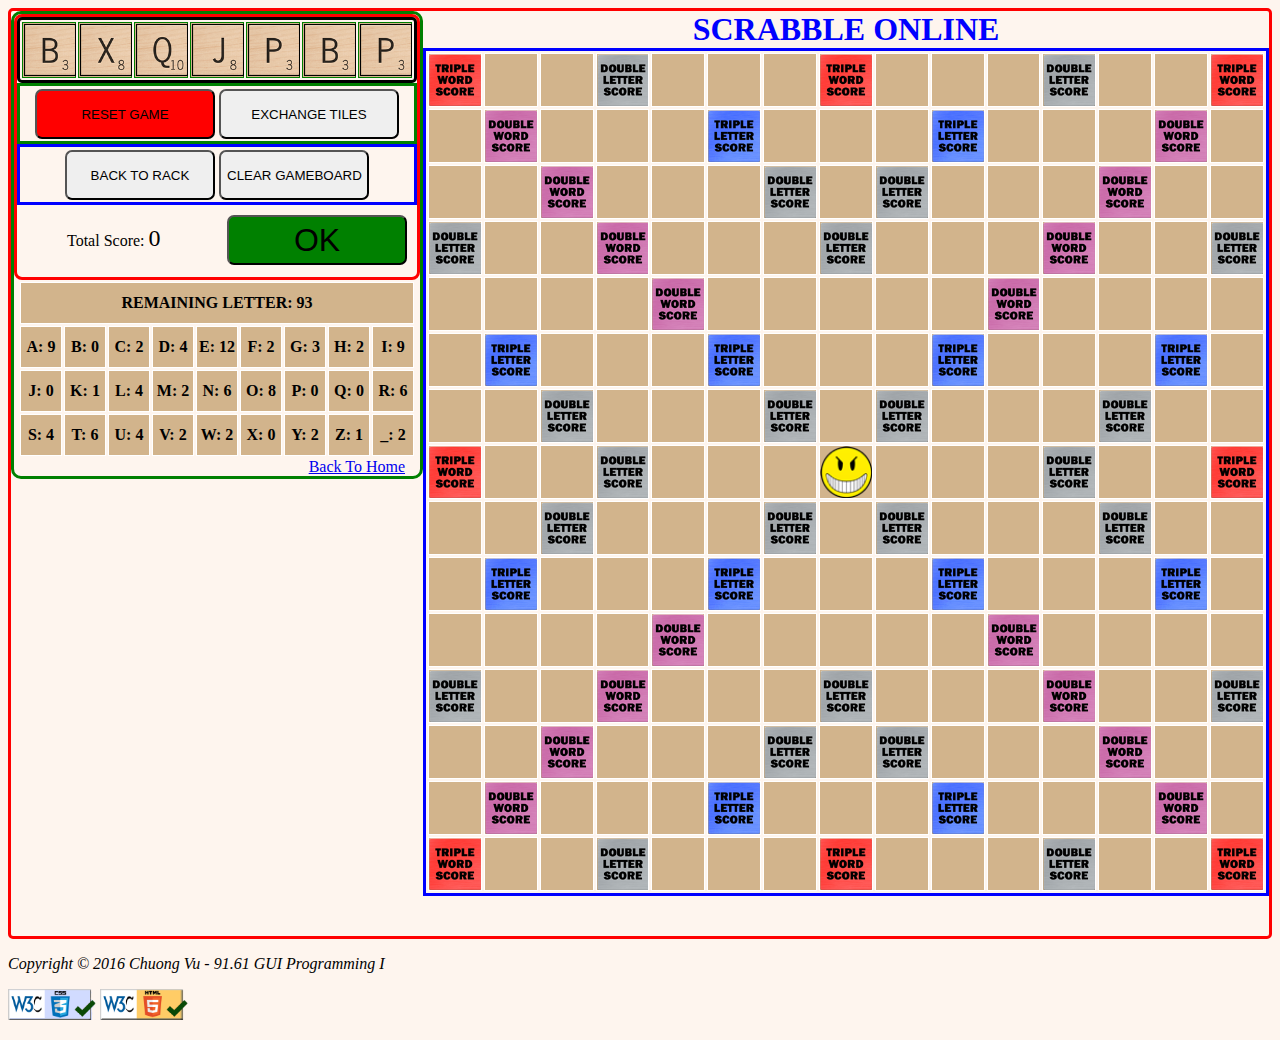
<file: HW9v2/index.html>
<!DOCTYPE html>
<!--
    Name: Chuong Vu
    Email: Chuong_Vu@student.uml.edu
    Date: 11/22/2016
    Major: Computer Science
    School: University of Massachesetts Lowell
    Course: 91.61 GUI Programming I
    Link: https://vdc1703.github.io/GUI-1/HW9/index.html
    css: https://vdc1703.github.io/GUI-1/HW9/css/style.css
    Javascript: https://vdc1703.github.io/GUI-1/HW9/js/hw9.js
    Description: Assignment 9 - Implementing a Bit of Scrabble with Drag-and-Drop
                This assignment is write a Scrabble game using jquery-ui.
                
    Copyright @ 2016 Chuong Vu - 91.61 GUI Programming I
-->

<html lang="en-US">
    <head>
        <meta charset="UTF-8">
        <title>Scrabble Online</title>
        <!-- jQuery UI css -->
        <link type="text/css" rel="stylesheet" href="css/jquery-ui.min.css">
        <!-- stylesheets -->
        <link type="text/css" rel="stylesheet" href="css/style.css">
    </head>

    <body>
        <!-- main div contain everything -->
        <div id="main">
            <!-- this is left panel -->
            <div id="panel-left">
                <!-- infor box contain Letter Rack and Score -->
                <div id="info">
                    <!-- Letter Rack -->
                    <div id="tiles-rack" class="shadow">
                    </div>
                    <!-- Reset and Exchange Title -->
                    <div id="shuff-exchange">
                        <input type="submit" id="resetgame" value="RESET GAME">
                        <input type="submit" id="exchange" value="EXCHANGE TILES">

                    </div>
                    <div id="C_Board">
                        <input type="submit" id="back_rack" value="BACK TO RACK">
                        <input type="submit" id="clear_board" value="CLEAR GAMEBOARD">
                    </div>
                    <!-- Score and OK button -->
                    <div id="scoreok">
                        <div class="score_left">Total Score: <span id="score"></span></div>
                        <div class="score_right"><input type="submit" id="ok" value="OK"></div>
                    </div>
                </div>
                <div id="bagtiles">
                </div>
            <!-- Link back to Homepage -->
            <div class="link"><a href="../index.html">Back To Home</a></div>
            </div>
            <!-- This is for game board table -->
            <div class="container">
                <div class="title">SCRABBLE ONLINE</div>
                <div id="game_board"></div>
                <div class="error"></div>
            </div>
        </div>
        
        <!--Display footer-->
        <div class="clear"></div>
        <div id="footer">
            <p>Copyright &copy; 2016 Chuong Vu - 91.61 GUI Programming I</p>
            <!-- W3C valid html5 and css3 -->
            <p>
                <a href="http://jigsaw.w3.org/css-validator/validator?uri=https%3A%2F%2Fvdc1703.github.io%2FGUI-1%2FHW9%2Findex.html&profile=css3&usermedium=all&warning=1&vextwarning=&lang=en"><img style="border:0;width:88px;height:31px" src="img/valid-css.png" alt="Valid CSS!"></a> 
                <a href="https://validator.w3.org/nu/?doc=https%3A%2F%2Fvdc1703.github.io%2FGUI-1%2FHW9%2Findex.html"><img style="border:0;width:88px;height:31px" src="img/html5-courses.png" alt="Valid HTML5"></a>
            </p>
        </div>
    <!-- jQuery -->
    <script src="js/jquery-3.1.1.min.js"></script>
    <!-- jQuery UI-->
    <script src="js/jquery-ui.min.js"></script>
    <!-- jQuery Validation plugin -->
    <script src="js/jquery.validate.js"></script>
    <!-- Global Array for Scrabble Pieces-->
    <script type="text/javascript" src="js/Scrabble_Pieces_AssociativeArray_Jesse.js"></script>
    <!-- Function to Generate Scrabble Board-->
    <script type="text/javascript" src="js/GenerateBoard.js"></script>
    <!-- Function to Remain Word-->
    <script type="text/javascript" src="js/RemainWord.js"></script>
    <!--load javascript file-->
    <script type="text/javascript" src="js/hw9.js"></script>
    </body>
</html>
</file>
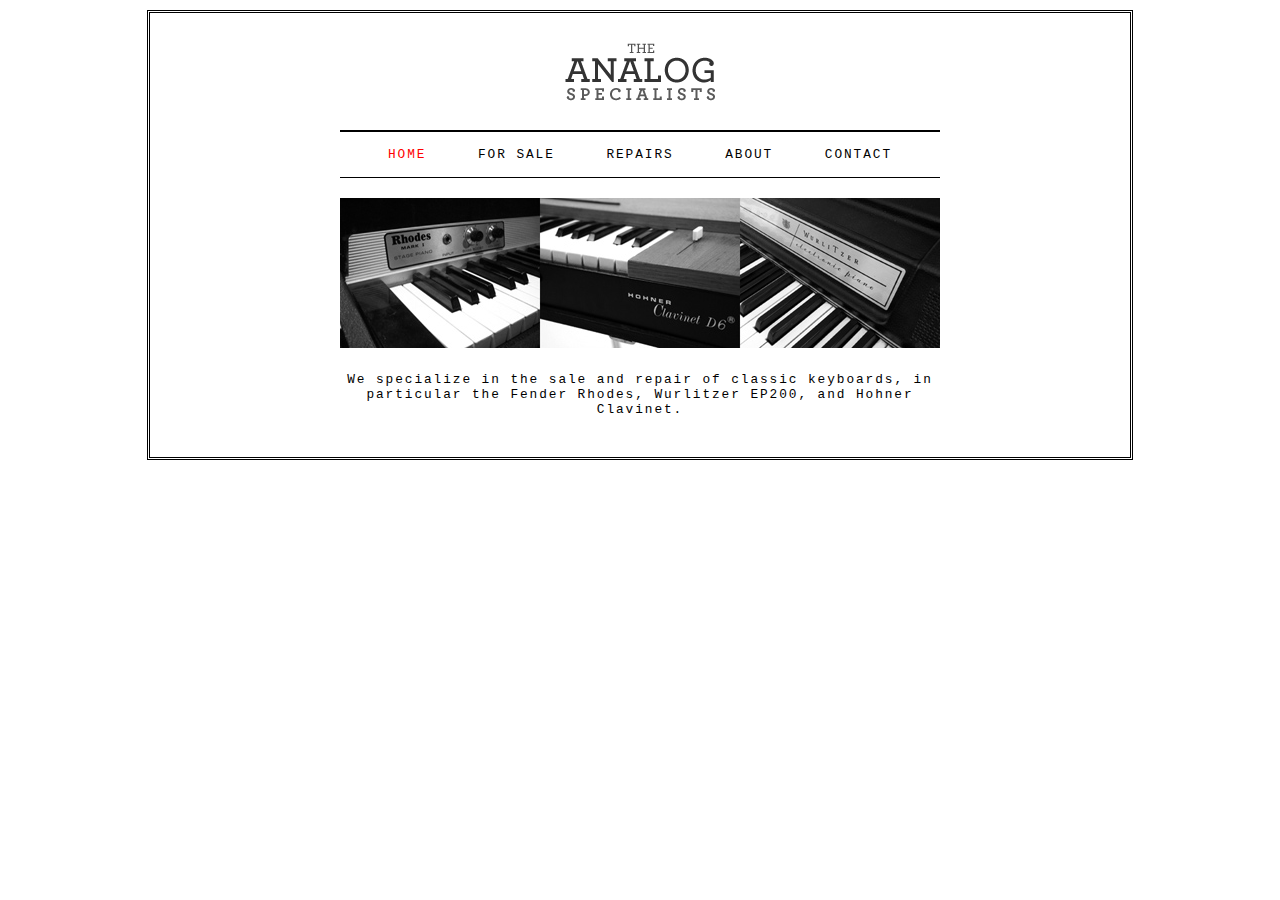
<file: inclass_9_29/index.html>
<!DOCTYPE html>
<html>
	<head>
		<title>Boxes</title>
		<link type="text/css" rel="stylesheet" href="style.css">
	</head>
	<body>
		<div id="page">
			<div id="logo">
				<img src="images/logo.gif" alt="The Analog Specialists" />
			</div>
			<div id="navigation">
				<ul>
					<li><a href="#" class="on">Home</a></li>
					<li><a href="#">For Sale</a></li>
					<li><a href="#">Repairs</a></li>
					<li><a href="#">About</a></li>
					<li><a href="#">Contact</a></li>
				</ul>
			</div>
			<p>
				<img src="images/keys.jpg" alt="Fender Rhodes, Hohner Clavinet, and Wurlitzer EP200" />
			</p>
			<p>
				We specialize in the sale and repair of classic keyboards, in particular the Fender Rhodes, Wurlitzer EP200, and Hohner Clavinet.
			</p>
		</div>
	</body>
</html>
</file>
<file: css/style.css>
/* This tag is for the html and body with background color */
html, body {
    background-color: #b0c4de;
    font-family: 'Josefins Sans', sans-serif;
    height: 100%;
    padding: 0;
    border: 0;
    padding-left: 6%;
    padding-right: 6%;
}


/* For header use with backgound image */
#header{
	height: 350px;
    width: 100%;
	background-image: url("../img/vdc.png");
    background-position: center;
	background-repeat: no-repeat;
    /* -webkit-background-size: cover; */
    /* -moz-background-size: cover; */
    /* background-size: cover; */
	background-color: black;
}

/* img for social media such as facebook, github, etc */
.img-social {
	width: 42px;
	height: 42px;
	display: inline-block;
	border-radius: 8px;
    border-radius: 4px;
    transition: 0.3s;
}

/* Header name */
.text-header {
	padding-left: 10%;
}

/*these class is use for setup Name and about*/
.name-tag {
    color: #EF574E;	
}

.fname{
	margin: 0;
	padding: 0;
	font-size: 3em;
}

.lname{
	margin: 0;
	padding: 0;
	font-size: 6em;
}
/* ---------------------------*/


/*for the box of assignments and inclass excerise */
.container-fluid {
    padding-top: 0px;
    padding-left: 0px;
    padding-right: 0px;
    padding-bottom: 15px;
}

.text-center{
	text-align:center;
}

.text-left{
	text-align:left;
}

div.pad-top-50 {
    padding-top: 50px;
}

div.pad-top-10 {
    padding-top: 10px;
}

div.space {
    padding: 10px;
}

div.about {
	padding-left: 15%;
    padding-right: 15%;
}

.img-profile {
    position: relative;
    height: 250px;
	border-radius: 50%;
    border: black 1px solid;
}

.bg-project {
	background-color: #e1e1ea;
}

.font-white {
    color: #FFFFFF;
}

.project-table {
	display: inline-block;
	vertical-align: middle;
}

.project-assignment {
	border-radius: 5px;
	background-color: white;
	padding: 20px;
	transition: 0.3s;
	font-size: 1.1em;
    font-weight: bold;
}
	/* space */
.content-list li {
	margin: 10px 0; 
}

.content-list h1 {
	font-size: 1.4em;
	color: red;
}

.project-img {
	border-radius: 5px;
	padding: 20px;
	width: 300px;
	position: relative;
	/* background-color: white; */
}

/* ---------------------------*/


/*from here is for pictures on objects in the page*/

.text-left a {
	color: Green;
}

.cplusplus {
	width: 50%;
	top: 0;
	right: 0;
}

.html5 {
	width: 35%;
	top: 0;
	right: 0;	
}

.javas {
	width: 40%;
	top: 0;
	right: 0;	
}

.css3 {
	width: 25%;
	top: 0;
	right: 0;	
}

.jquery {
	width: 30%;
	top: 0;
	right: 0;	
}
.bootstrap {
	width: 70%;
	top: 0;
	right: 0;	
}

/* ---------------------------*/

/*footer tag in web*/
#footer {
	font-style: italic;
	margin: auto;
	    font-weight: bold;
}

.dropdown {
    position: relative;
}

.dropdown-content {
    display: none;
    position: absolute;
    background-color: #f9f9f9;
    width: 250px;
    box-shadow: 0px 8px 16px 0px rgba(0,0,0,0.1);
    padding-left: 12px;
	left: 55%;
	top: 10%;
	z-index: 9999;
	font-size: 10pt;
}

.dropdown:hover .dropdown-content {
	color: red;
    display: block;
}

.dropdown:hover a{
	color: red;
}
</file>
<file: GUI-I/css/style.css>
/* Copyright Chuong Vu */
/* This tag is for the html and body with background color */
html, body {
    background-color: #b0c4de;
    font-family: 'Josefins Sans', sans-serif;
    height: 100%;
    padding: 0;
    border: 0;
    padding-left: 6%;
    padding-right: 6%;
}


/* For header use with backgound image */
#header{
	height: 350px;
    width: 100%;
	background-image: url("../img/vdc.png");
    background-position: center;
	background-repeat: no-repeat;
    /* -webkit-background-size: cover; */
    /* -moz-background-size: cover; */
    /* background-size: cover; */
	background-color: black;
}

/* img for social media such as facebook, github, etc */
.img-social {
	width: 42px;
	height: 42px;
	display: inline-block;
	border-radius: 8px;
    border-radius: 4px;
    transition: 0.3s;
}

/* Header name container */
.text-header {
	padding-left: 10%;
}

/* these class is use for setup Name and about */
.name-tag {
    color: #EF574E;	
}

/* For First name in the header */
.fname{
	margin: 0;
	padding: 0;
	font-size: 3em;
}

/* For last name in the header */
.lname{
	margin: 0;
	padding: 0;
	font-size: 6em;
}
/* ---------------------------*/


/* for everything insize the header */
.container-fluid {
    padding-top: 0px;
    padding-left: 0px;
    padding-right: 0px;
    padding-bottom: 15px;
}

/* center text for assignment */
.text-center{
	text-align:center;
}

/* left for li tag */
.text-left{
	text-align:left;
}

/* these for everything inside the div box */
div.pad-top-50 {
    padding-top: 50px;
}

div.pad-top-10 {
    padding-top: 10px;
}

div.space {
    padding: 10px;
}

div.about {
	padding-left: 15%;
    padding-right: 15%;
}

/* ---------------------------*/

/* this one if or my profile but not in use now */
.img-profile {
    position: relative;
    height: 250px;
	border-radius: 50%;
    border: black 1px solid;
}

.bg-project {
	background-color: #e1e1ea;
}

.font-white {
    color: #FFFFFF;
}

.project-table {
	display: inline-block;
	vertical-align: middle;
}

.project-assignment {
	border-radius: 5px;
	background-color: white;
	padding: 20px;
	transition: 0.3s;
	font-size: 1.1em;
    font-weight: bold;
}
	/* space */
.content-list li {
	margin: 10px 0; 
}

.content-list h1 {
	font-size: 1.4em;
	color: red;
}

.project-img {
	border-radius: 5px;
	padding: 20px;
	width: 300px;
	position: relative;
	/* background-color: white; */
}
/* ---------------------------*/


/* from here is for pictures on objects in the page */
/* these are for every img that stay at the positon */
.text-left a {
	color: Green;
}

.cplusplus {
	width: 50%;
	top: 0;
	right: 0;
}

.html5 {
	width: 35%;
	top: 0;
	right: 0;	
}

.javas {
	width: 40%;
	top: 0;
	right: 0;	
}

.css3 {
	width: 25%;
	top: 0;
	right: 0;	
}

.jquery {
	width: 30%;
	top: 0;
	right: 0;	
}
.bootstrap {
	width: 70%;
	top: 0;
	right: 0;	
}

/* ---------------------------*/

/*footer tag in web*/
#footer {
	font-style: italic;
	margin: auto;
	    font-weight: bold;
}

/* this for dropdown effect */
.dropdown {
    position: relative;
}

/* this is for conentent inside the dropdown when the mouse is at the position */
.dropdown-content {
    display: none;
    position: absolute;
    background-color: #f9f9f9;
    width: 250px;
    box-shadow: 0px 8px 16px 0px rgba(0,0,0,0.1);
    padding-left: 12px;
	left: 55%;
	top: 10%;
	z-index: 9999;
	font-size: 10pt;
}

.dropdown:hover .dropdown-content {
	color: red;
    display: block;
}

.dropdown:hover a{
	color: red;
}

/* ---------------------------*/
</file>
<file: HW2/css/style.css>
/* use for body with green background and height control */
body.imgbg{
	background-color: #BEF7C5;
	line-height: 1.2;
}

/* use for main div tag */
.divmain {
	margin-left: 10px;
}

/* use for picture inside div */
.divpic {
	float: left;
	display: block;
	border: 1px solid red;
}

/* this tag use for resize the image div */
.divpic img {
	max-width: 100%;
	margin: auto;
	display: block;
}

/* for content in div */
.divtext {
    margin-left: 220px
}

/* for footer use only */
.footer {
	position: absolute;
	font-style: italic;
	right: 0;
  	bottom: 0;
  	left: 0;
  	padding: 1rem;
}

/* modified space between paragraph and undored list*/
p + ul {
	margin-top: -10px;
}
</file>
<file: HW3_source/pacific.css>
#wrapper {
	width: 80%;
	min-width: 600px;
	margin: auto;
	background-color: #99ccff;
}

#content{
	padding: 1px 20px 20px 20px;
	background-color: #FFFFFF;
	margin-left: 160px;
	padding-left: 30px;
}

#content img{
	float: left;
	padding-right:20px;
	max-width:100%;
	height:auto;
}

#content ul{
	list-style-image:url('marker.gif');
	list-style-position: inside;
}

#contact {
	font-size: 90%;
}

span.resort{
	color: #5C7FA0;
	font-weight:bold;
}

header, hgroup, nav, footer, figure, figcaption, aside, section, article {
	display: block;
}

body {
	background-color: #00569f;
	font-family: Arial, Helvetica, sans-serif;
	background-image: url('ptrbackground.jpg');
	background-repeat: repeat-x;
}

nav {
	float: left;
	padding: 20px 5px 5px 20px;
	font-weight: bold;
}
nav a{
	text-decoration: none;
}

nav a:link{
	color:#000033;
}

nav ul {
	list-style-type:none;
	margin: 0;
	padding-left: 0;
	font-size: 14pt;
	font-color: #051654;
}

nav a:visited {
	color: #344873;
}

nav a:hover {
	color: #FFFFFF;
}

h1 {
	margin-bottom: 0;
	padding: 12px;
	background-repeat:no-repeat;
	background-color: #000033;
	background-position: right;
	color: #FFFFFF;
	background-image: url('sunset.jpg');
}

h2 {
	color: #3399CC;
}

h1,
h2 {
	font-family: Georgia, "Times New Roman", serif;
}

dt {
	color: #000033;
}

footer {
	font-family: Georgia, "Times New Roman", serif;
	padding: 20px;
	font-size: 80%;
	font-style: italic;
	margin-left: 160px;
	background-color: #FFFFFF;
}
</file>
<file: HW4/style.css>
html, body {
    background-color: #b0c4de;
    font-family: 'Josefins Sans', sans-serif;
    height: 100%;
    padding: 0;
    border: 0;
    padding-left: 6%;
    padding-right: 6%;
}

html, body{
    background-color: #fff;
    padding-left: 0px;
    padding-right: 0px;
}

#header{
	height: 350px;
    width: 100%;
	background-image: url("img/vdc.png");
    background-position: center;
	background-repeat: no-repeat;
    /* -webkit-background-size: cover; */
    /* -moz-background-size: cover; */
    /* background-size: cover; */
	background-color: black;
}

.img-social {
	width: 42px;
	height: 42px;
	display: inline-block;
	border-radius: 8px;
    border-radius: 4px;
    transition: 0.3s;
}

.text-header {
	padding-left: 20%;
}

.name-tag {
    color: #EF574E;	
}

.fname{
	margin: 0;
	padding: 0;
	font-size: 3em;
}

.lname{
	margin: 0;
	padding: 0;
	font-size: 6em;
}

.container-fluid {
    padding-top: 0px;
    padding-left: 0px;
    padding-right: 0px;
    padding-bottom: 15px;
}

.text-center{
	text-align:center;
}

.text-left{
	text-align:left;
}

div.pad-top-50 {
    padding-top: 50px;
}

div.pad-top-10 {
    padding-top: 10px;
}

div.space {
    padding: 10px;
}

div.about {
	padding-left: 15%;
    padding-right: 15%;
}

.img-profile {
    position: relative;
    height: 250px;
	border-radius: 50%;
    border: black 1px solid;
}

.bg-project {
	background-color: #e1e1ea;
}

.font-white {
    color: #FFFFFF;
}

.project-table {
	display: inline-block;
	vertical-align: middle;
}

.project-assignment {
	border-radius: 5px;
	background-color: white;
	padding: 20px;
	transition: 0.3s;
	font-size: 1.1em;
    font-weight: bold;
}
	/* space */
.content-list li {
	margin: 10px 0; 
}

.content-list h1 {
	font-size: 1.4em;
	color: red;
}

.project-img {
	border-radius: 5px;
	padding: 20px;
	width: 300px;
	position: relative;
	/* background-color: white; */
}

.text-left a {
	color: Green;
}

.cplusplus {
	width: 50%;
	top: 0;
	right: 0;
}

.html5 {
	width: 35%;
	top: 0;
	right: 0;	
}

.javas {
	width: 40%;
	top: 0;
	right: 0;	
}

.css3 {
	width: 25%;
	top: 0;
	right: 0;	
}

.bootstrap {
	width: 70%;
	top: 0;
	right: 0;	
}

#footer {
	font-style: italic;
	margin: auto;
	    font-weight: bold;
}
</file>
<file: HW6/css/style.css>
/* Copyright @ Chuong Vu */
/* Email: Chuong_Vu@student.uml.edu */

/* background color tag */
body{
    background-color: #A4FA97;
}

/* For Main div with red color border */
.main {
    margin-left: 10px;
    width: 80%;
    padding: 10px;
    border: 1px solid #800303;
}

/* For Back To Home tag */
.link {
    float: right;
}

/* Table output */
#table {
    max-width: 5%;
    padding: 10px;
    margin: 0 auto;
    float: left;
}
/* Table's style */
#style-table {
    border-spacing: 1px;
    width: 100%;
    empty-cells: hide;
}

/* First Row and Column Color */
td.header {
    background-color: black;
    color: #FFF;
    border: #FFF 2px thin;
    padding: 10px;
    text-align: center;
    font-size: 12pt;
    font-family: 'Julius Sans One', sans-serif;
}

/* Rest Cell in table */
td.child-blank {
    text-align: center;
    border: 2px solid black;
    padding: 10px;
    width: 12px;
    height: 12px;
    font-size: 12pt;
}

/* Rest Cell in table */
td.child-color {
    text-align: center;
    border: 2px solid black;
    background-color: #FC886F;
    padding: 10px;
    width: 12px;
    height: 12px;
    font-size: 12pt;
}

/* for footer use only */
#footer {
    font-style: italic;
    margin: auto;
}

/* For make div in stay in order*/
.clear{
    clear: both;
}
</file>
<file: HW7/css/style.css>
/* Copyright @ Chuong Vu */
/* Email: Chuong_Vu@student.uml.edu */

/* background color tag */
body{
    background-color: #A4FA97;
}

/* For Main div with red color border */
.main {
    margin-left: 10px;
    max-width: 600px;
    min-width: 20%;
    padding: 10px;
    border: 1px solid #800303;
    background-color: #B8F1F0;
}

/* For Back To Home tag */
.link {
    float: right;
}

/* Table output */
#table {
    max-width: 5%;
    padding: 10px;
    margin: 0 auto;
    float: left;
}
/* Table's style */
#style-table {
    border-spacing: 1px;
    width: 100%;
    empty-cells: hide;
}

/* First Row and Column Color */
td.header {
    background-color: black;
    color: #FFF;
    border: #FFF 2px thin;
    padding: 10px;
    text-align: center;
    font-size: 12pt;
    font-family: 'Julius Sans One', sans-serif;
}

/* Child with blank color in table */
td.child-blank {
    text-align: center;
    border: 2px solid black;
    padding: 10px;
    width: 12px;
    height: 12px;
    font-size: 12pt;
}

/* Child with background color in table */
td.child-color {
    text-align: center;
    border: 2px solid black;
    background-color: #FC886F;
    padding: 10px;
    width: 12px;
    height: 12px;
    font-size: 12pt;
}

/* for footer use only */
#footer {
    font-style: italic;
    margin: auto;
}

/* For make div in stay in order*/
.clear{
    clear: both;
}

/* for jQuery plugin generates error */
.error {
  color: red;
  font-style: italic;
  font-weight: bold;
  text-align: center;
}
</file>
<file: HW8/css/style.css>
/* Copyright @ Chuong Vu */
/* Email: Chuong_Vu@student.uml.edu */

/* background color tag */
body{
    background-color: #A4FA97;
}

/* For Main div with red color border */
#main {
    margin-left: 10px;
    max-width: 700px;
    min-width: 20%;
    padding: 10px;
    border: 1px solid #800303;
    background-color: #B8F1F0;
	/* display: inline-block; */
	/* float: left; */
}

/* For Back To Home tag */
.link {
    float: right;
}

/* Table output */
#table {
    max-width: 5%;
    padding: 10px;
    margin: 0 auto;
	float: left;
	/* display: inline-block; */
}
/* Table's style */
#style-table {
    border-spacing: 1px;
    /* width: 100%; */
    empty-cells: hide;
}


/* First Row and Column Color */
td.header {
    background-color: black;
    color: #FFF;
    border: #FFF 1px thin;
	padding: 1px;
    text-align: center;
    font-family: 'Julius Sans One', sans-serif;
	font-size: 12pt;
}

/* Child with blank color in table */
td.child-blank {
    text-align: center;
    border: 2px solid black;
	padding: 1px;
    width: 12px;
    height: 12px;
	font-size-adjust: 0.58;
}

/* Child with background color in table */
td.child-color {
    text-align: center;
    border: 2px solid black;
    background-color: #FC886F;
	padding: 1px;
    width: 12px;
    height: 12px;
	font-size-adjust: 0.58;
}

/* for footer use only */
#footer {
    font-style: italic;
    margin: auto;
}

/* Tabs slider css */

/* Tabs styling */
.tab.ui-state-default {
  background: red;
  color: white;
}

/* Active tab styling */
.tab.ui-state-active {
  background: #004c00;               /* Green */
  color: black;
}


/* for jQuery plugin generates error */
.error {
  color: red;
}

#fCol-error, #lCol-error, #fRow-error, #lRow-error {
	margin-left: 2em;
	  display: inline;
}

.ui-slider-horizontal {
	height: 10px;
    width: 200px;
	left: 10px;
}

.ui-slider .ui-slider-handle {
    height: 15px;
    width: 10px;
    padding-top: 5px;
}

.inputf {
	display: inline;
}

.inputslider {
	display: inline-block;
}

label { 
	display: inline-block;
	width: 80px; 
}


/* For make div in stay in order*/
.clear{
    clear: both;
}

/* For note before divTabs */
#msgnotes {
	padding-left: 10px;
}

/* Save Table tabs style */
#divTabs {
    width: 750px;
}

/* for li tag in divTabs */
#divTabs li .ui-icon-close { float: left; margin: 0.4em 0.2em 0 0; cursor: pointer; }
</file>
<file: HW9/css/style.css>
/* Copyright @ Chuong Vu */
/* Email: Chuong_Vu@student.uml.edu */
/* This css is use for assignment 9 */

/* background color tag */
body{
   /* // background-color: black; */
    background-image: url("../img/background.png");
}

/* For Main div with red color border */
#main {
    border-color: red;
    border-style: solid;
    border-radius: 5px; 
    height: 100%;
    display: table;
    margin: auto;
    position: relative;
}

/* This is for left div in main */
#panel-left {
    border-color: green;
    border-style: solid;
    /* display: table-cell; */
    float: left;
    position: static;
    border-radius: 10px; 

}

/* for game board and title */
.container {
    display: table;
}

/* This is for game board */
#game_board {
    border-color: #0000FF;
    border-style: solid;
    /* display: table; */
    /* float: right; */
/*  width: 70%;*/
    min-height: 10px;
}

/* Information box for titles rack, buttons, score */
#info {
    border-color: red;
    border-style: solid;
    height: 260px;
    border-radius: 8px; 
}

/* This is for the Letter Rack */
#tiles-rack {
    border-color: black;
    border-style: solid;
    height: 60px;
    margin: auto;
    border-radius: 5px; 
    position:relative;
}

/* for all img in the rack */
#tiles-rack  img {
    border: 1px solid;
    height: 50px;
    width: 50px;
    display: inline-block;
    margin: 3px;
}

/* main div for exchange and reset button */
#shuff-exchange{
    text-align: center;
    border-color: green;
    border-style: solid;
    height: 55px;
    margin: 0 auto;
}

/* Reset game button */
#resetgame {
    margin-top: 3px;
    width: 180px;
    height: 50px;
    border-radius: 7px;
	background-color: red;
}

/* for exchange title button */
#exchange {
    margin-top: 3px;
    width: 180px;
    height: 50px;
    border-radius: 7px;

}

/* Clear gameboard div */
#C_Board {
    margin: 0 auto;
    text-align: center;
    border-color: blue;
    border-style: solid;
    height: 55px;
}

/* Clear gameboard button */
#clear_board {
    margin-top: 3px;
    width: 150px;
    height: 50px;
    border-radius: 7px;
}

#back_rack{
	margin-top: 3px;
    width: 150px;
    height: 50px;
    border-radius: 7px;
}

/* OK button */
#ok {
    width: 180px;
    height: 50px;
    border-radius: 7px;
    float: right;
	font-size: 2em;
	background-color: green;
}





/* SCRABBLE ONLINE title */
.title  {
    margin: auto;
    text-align: center;
    font-size: 2em;
    font-weight: bold;
    color: blue;
}

/* Error message */
.error {
    margin: auto;
    text-align: center;
    font-size: 20px;
    font-weight: bold;
    color: red;
	height: 40px;
    
}

/* Remain Left table */
#bagtiles {
    /* border-color: black; */
    /* border-style: solid; */
    font-weight: bold;
    height: 100%;
    width: 100%;
}

/* for table cell in remaning box */
.remainword {
    margin: auto;
}

/* normal word class */
.RWord {
    text-align: center;
    width: 38px;
    height: 38px;
}

/* container for score and ok button */
#scoreok {
    display:table;
    width:100%;
    height:100%;
    margin: 0 auto;
}

/* score style */
.score_left {
    margin: 20px 50px auto;
    display:table-cell;
    float: left;
}

/* ok button */
.score_right {
    display:table-cell;
    margin: 10px;
    float: right;
}

/* score text size */
#score {
    font-size: 1.5em;
}


/* Change the color after accepted */
#accepted {
    border-color: red;
}

/* One the letter is accpet, no longer can be drag */
#imgAccepted {
    border-color: red;
    /* pointer-events: none; */
}

/* all td tag in html */
td {
  background: #D2B48C;
  border: 1px solid white;
  resize: both;
  height: 50px;
  width: 50px;
  z-index: 3;
}

/* img in td tag */
#tbBoard img {
    display:block;
    width: 100%;
    height: 50px;
    margin: auto;
}

/* td in RackWord*/
#RackWord td {
    border: 1px solid green;
    width: 50px;
    height: 50px;
}

/* img in RackWord */
#RackWord img {
    display:block;
    width: 100%;
    height: 50px;
    margin: auto;
}

/*
.TxWord, DxWord, TxLetter, DxLetter is use for check
 the double or triple score
*/
.TxWord {
    background-image: url("../img/scrabble/TripleWord.png");
    background-size: 100% 100%;
    background-repeat: no-repeat;
}

.DxWord {
    background-image: url("../img/scrabble/DoubleWord.png");
    background-size: 100% 100%;
    background-repeat: no-repeat;
}

.TxLetter {
    background-image: url("../img/scrabble/TripleLetter.png");
    background-size: 100% 100%;
    background-repeat: no-repeat;
}

.DxLetter {
    background-image: url("../img/scrabble/DoubleLetter.png");
    background-size: 100% 100%;
    background-repeat: no-repeat;
}

.Smile {
    background-image: url("../img/scrabble/smile.png");
    background-size: 100% 100%;
    background-repeat: no-repeat;
}


/* for footer use only */
#footer {
    color: black;
    font-style: italic;
    margin: auto;
}


/* For make div in stay in order*/
.clear{
    clear: both;
}
</file>
<file: HW9v2/css/style.css>
/* Copyright @ Chuong Vu */
/* Email: Chuong_Vu@student.uml.edu */
/* This css is use for assignment 9 */

/* background color tag */
body{
   /* // background-color: black; */
    background-image: url("../img/background.png");
}

/* For Main div with red color border */
#main {
    border-color: red;
    border-style: solid;
    border-radius: 5px; 
    height: 100%;
    display: table;
    margin: auto;
    position: relative;
}

/* This is for left div in main */
#panel-left {
    border-color: green;
    border-style: solid;
    /* display: table-cell; */
    float: left;
    position: static;
    border-radius: 10px; 

}

/* For Back To Home tag */
.link {
    /* position: relative; */
    float: right;
    margin-right: 15px;
}

/* for game board and title */
.container {
    display: table;
}

/* This is for game board */
#game_board {
    border-color: #0000FF;
    border-style: solid;
    /* display: table; */
    /* float: right; */
/*  width: 70%;*/
    min-height: 10px;
}

/* Information box for titles rack, buttons, score */
#info {
    border-color: red;
    border-style: solid;
    height: 260px;
    border-radius: 8px; 
}

/* This is for the Letter Rack */
#tiles-rack {
    border-color: black;
    border-style: solid;
    height: 60px;
    margin: auto;
    border-radius: 5px; 
    position:relative;
}

/* for all img in the rack */
#tiles-rack  img {
    border: 1px solid;
    height: 50px;
    width: 50px;
    display: inline-block;
    margin: 3px;
}

/* main div for exchange and reset button */
#shuff-exchange{
    text-align: center;
    border-color: green;
    border-style: solid;
    height: 55px;
    margin: 0 auto;
}

/* Reset game button */
#resetgame {
    margin-top: 3px;
    width: 180px;
    height: 50px;
    border-radius: 7px;
    background-color: red;
}

/* for exchange title button */
#exchange {
    margin-top: 3px;
    width: 180px;
    height: 50px;
    border-radius: 7px;

}

/* Clear gameboard div */
#C_Board {
    margin: 0 auto;
    text-align: center;
    border-color: blue;
    border-style: solid;
    height: 55px;
}

/* Clear gameboard button */
#clear_board {
    margin-top: 3px;
    width: 150px;
    height: 50px;
    border-radius: 7px;
}

#back_rack{
    margin-top: 3px;
    width: 150px;
    height: 50px;
    border-radius: 7px;
}

/* OK button */
#ok {
    width: 180px;
    height: 50px;
    border-radius: 7px;
    float: right;
    font-size: 2em;
    background-color: green;
}





/* SCRABBLE ONLINE title */
.title  {
    margin: auto;
    text-align: center;
    font-size: 2em;
    font-weight: bold;
    color: blue;
}

/* Error message */
.error {
    margin: auto;
    text-align: center;
    font-size: 20px;
    font-weight: bold;
    color: red;
    height: 40px;
    
}

/* Remain Left table */
#bagtiles {
    /* border-color: black; */
    /* border-style: solid; */
    font-weight: bold;
    height: 100%;
    width: 100%;
}

/* for table cell in remaning box */
.remainword {
    margin: auto;
}

/* normal word class */
.RWord {
    text-align: center;
    width: 38px;
    height: 38px;
}

/* container for score and ok button */
#scoreok {
    display:table;
    width:100%;
    height:100%;
    margin: 0 auto;
}

/* score style */
.score_left {
    margin: 20px 50px auto;
    display:table-cell;
    float: left;
}

/* ok button */
.score_right {
    display:table-cell;
    margin: 10px;
    float: right;
}

/* score text size */
#score {
    font-size: 1.5em;
}


/* Change the color after accepted */
#accepted {
    border-color: red;
}

/* One the letter is accpet, no longer can be drag */
#imgAccepted {
    border-color: red;
    /* pointer-events: none; */
}

/* all td tag in html */
td {
  background: #D2B48C;
  border: 1px solid white;
  resize: both;
  height: 50px;
  width: 50px;
  z-index: 3;
}

td img {
    display:block;
    width: 100%;
    height: 50px;
    margin: auto;
}

/* img in td tag */
#tbBoard img {
    display:block;
    width: 100%;
    height: 50px;
    margin: auto;
}

/* td in RackWord*/
#RackWord td {
    border: 1px solid green;
    width: 50px;
    height: 50px;
}

/* img in RackWord */
#RackWord img {
    display:block;
    width: 100%;
    height: 50px;
    margin: auto;
}

/*
.TxWord, DxWord, TxLetter, DxLetter is use for check
 the double or triple score
*/
.TxWord {
    background-image: url("../img/scrabble/TripleWord.png");
    background-size: 100% 100%;
    background-repeat: no-repeat;
}

.DxWord {
    background-image: url("../img/scrabble/DoubleWord.png");
    background-size: 100% 100%;
    background-repeat: no-repeat;
}

.TxLetter {
    background-image: url("../img/scrabble/TripleLetter.png");
    background-size: 100% 100%;
    background-repeat: no-repeat;
}

.DxLetter {
    background-image: url("../img/scrabble/DoubleLetter.png");
    background-size: 100% 100%;
    background-repeat: no-repeat;
}

.Smile {
    background-image: url("../img/scrabble/smile.png");
    background-size: 100% 100%;
    background-repeat: no-repeat;
}


/* for footer use only */
#footer {
    color: black;
    font-style: italic;
    margin: auto;
}


/* For make div in stay in order*/
.clear{
    clear: both;
}
</file>
<file: inclass_9_29/style.css>
/*
Name: Chuong Vu
Email: Chuong_Vu@student.uml.edu
Major: Computer Science
School: University of Massachusetts Lowell
Course: 91.61 GUI Programming I
Date: 9/29/2016
In Class Excercise
*/

/*for body, set font and letter space*/
body {
	font-size: 80%;
	font-family: "Courier New", Courier, monospace;
	letter-spacing: 0.15em;	
	background-color: white;
}
/* class page for box (div)*/
#page {
	max-width: 940px;
	min-width: 720px;
	padding: 20px;
	margin: 10px auto 10px auto;
	border: 3px double black;
}
/*  logo class, set margin auto and 
width 150px same side of the image*/
#logo {
	width: 150px;
	margin: 10px auto 25px auto;
}

/* Set link space between each link (padding 15px)*/
ul{
	padding: 15px;
	width: 570px;
	margin: 0px auto 0px auto;
	border-top: 2px solid black;
	border-bottom: 1px solid black;
	text-align: center;
}

li {
	display: inline;
	margin: 0px 3px;
}

/* For font navigation all uppercase*/
a {
	color: black;
	text-transform: uppercase;
	text-decoration: none;
	padding: 6px 18px 5px 18px;
}

/* piano picture, ceter and width */
p {
	width: 600px; 
	text-align: center;
	margin: 20px auto 20px auto; 
}

/*Change color when mouse on*/
a:hover, a.on {
	color: red;
	background-color: white;}
</file>
